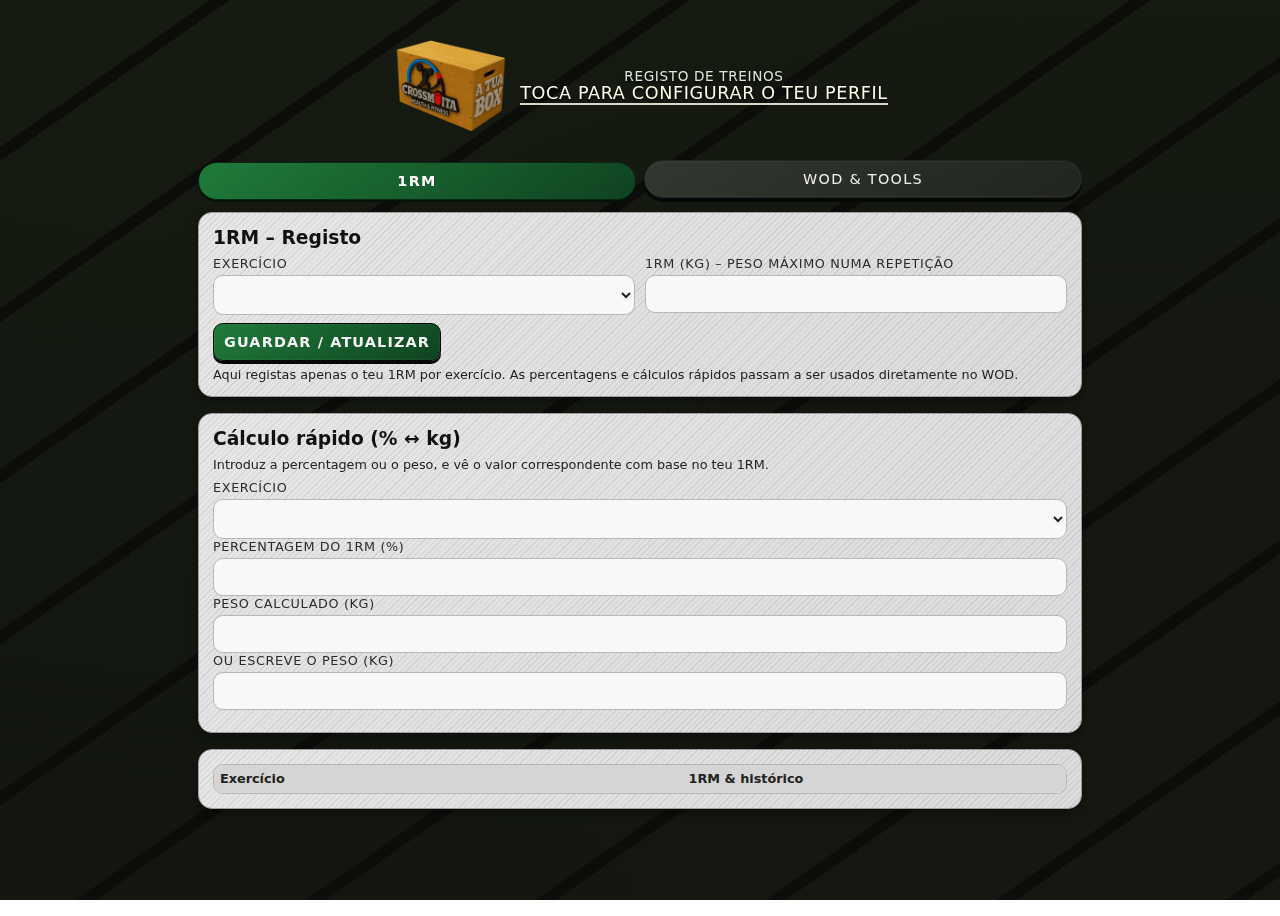
<file: index2.html>
<!DOCTYPE html>
<html lang="pt">
<head>
  <meta charset="UTF-8" />
  <meta name="viewport" content="width=device-width, initial-scale=1.0" />
  <title>CrossBox</title>

  <meta name="theme-color" content="#f2f2f2" />
  <link rel="manifest" href="manifest.json" />

  <link rel="apple-touch-icon" sizes="180x180" href="imagens/crossbox_logo.png" />
  <meta name="apple-mobile-web-app-capable" content="yes" />
  <meta name="apple-mobile-web-app-status-bar-style" content="default" />

  <!-- Fonte militar -->
  <link rel="preconnect" href="https://fonts.googleapis.com">
  <link rel="preconnect" href="https://fonts.gstatic.com" crossorigin>
  <link href="https://fonts.googleapis.com/css2?family=Stardos+Stencil:wght@400;700&display=swap" rel="stylesheet">

  <script src="https://cdn.jsdelivr.net/npm/chart.js"></script>

  <style>
    :root {
      font-family: system-ui, sans-serif;
      color-scheme: light;
    }

    body {
      background:
        /* RISCOS ESCUROS TIPO ARRANHÕES */
        repeating-linear-gradient(
          145deg,
          rgba(18, 22, 15, 0.95) 0px,
          rgba(18, 22, 15, 0.95) 120px,
          rgba(12, 13, 10, 1) 121px,
          rgba(12, 13, 10, 1) 132px
        ),
        /* MANCHAS OLIVA / LAMA */
        radial-gradient(circle at 12% 0%, rgba(116, 128, 76, 0.55) 0, transparent 55%),
        radial-gradient(circle at 85% 100%, rgba(140, 110, 60, 0.45) 0, transparent 60%),
        /* FUNDO PRINCIPAL VERDE TROPA ESCURO */
        linear-gradient(to bottom, #4f5b32 0%, #262f1c 40%, #141710 100%);

      color: #111;
      display: flex;
      justify-content: center;
      min-height: 100vh;
      background-attachment: fixed;
    }

    .app {
      width: 100%;
      max-width: 900px;
      padding: 8px;
      box-sizing: border-box;
    }

    /* HEADER SEM CAIXA PRETA */
    header {
      position: sticky;
      top: 0;
      z-index: 999;
      background: transparent;
      padding: 10px 4px 4px;
      margin-bottom: 8px;
    }

    .header-row {
      display: flex;
      align-items: center;
      justify-content: center;
      gap: 8px;
    }

    #appLogo {
      max-width: 120px;
      height: auto;
      margin: 0;
      display: block;
    }

/* BLOCO DO TÍTULO EM 2 LINHAS */
.subtitle-block {
  display: flex;
  flex-direction: column;
  justify-content: center;
  align-items: center;   /* CENTRA as duas linhas */
  text-align: center;    /* texto centrado */
  cursor: pointer;
  font-family: "Stardos Stencil", system-ui, sans-serif;
  text-transform: uppercase;
  letter-spacing: 0.04em;
  text-shadow: 0 2px 3px rgba(0, 0, 0, 0.7);
  transform-origin: center center;
  transition: transform 0.1s ease;
}

.subtitle-block:hover {
  transform: translateY(-1px);
}

.subtitle-line-1 {
  font-size: 0.85rem;
  color: #e0e5d8;
}

.subtitle-line-2 {
  font-size: 1.1rem;
  color: #fefce8;
  margin-top: -1px;
  border-bottom: 2px solid rgba(254, 252, 232, 0.85);
  padding-bottom: 0px;
  /* removido o align-self para não empurrar a 2.ª linha para a esquerda */
}


    .card {
      background: #e1e1e1;
      background-image:
        linear-gradient(135deg, rgba(255, 255, 255, 0.18), rgba(180, 180, 180, 0.12)),
        repeating-linear-gradient(
          135deg,
          rgba(0, 0, 0, 0.09) 0px,
          rgba(0, 0, 0, 0.09) 1px,
          transparent 1px,
          transparent 4px
        );
      border-radius: 14px;
      padding: 14px;
      margin-bottom: 16px;
      border: 1px solid #9d9d9d;
      box-shadow:
        0 4px 10px rgba(0, 0, 0, 0.35),
        inset 0 0 0 1px rgba(255, 255, 255, 0.06);
    }

    /* PERFIL SEM “CARTÃO” VISÍVEL */
    #perfil.card {
      background: transparent;
      border: none;
      box-shadow: none;
      padding: 0;
      margin-bottom: 6px;
    }

    #perfilForm {
      display: none;
      margin-bottom: 8px;
    }

    .form-row {
      display: flex;
      flex-wrap: wrap;
      gap: 10px;
      margin-bottom: 8px;
    }

    .field {
      flex: 1;
      min-width: 140px;
      display: flex;
      flex-direction: column;
      gap: 4px;
    }

    label {
      font-size: 0.8rem;
      color: #2b2b2b;
      text-transform: uppercase;
      letter-spacing: 0.05em;
    }

    input,
    select,
    textarea,
    button {
      padding: 10px;
      border-radius: 10px;
      background: #f8f8f8;
      color: #222;
      border: 1px solid #b7b7b7;
      font-size: 0.9rem;
      box-sizing: border-box;
      font-family: inherit;
    }

    input:focus,
    select:focus,
    textarea:focus {
      outline: none;
      border-color: #22c55e;
      box-shadow: 0 0 0 1px rgba(34, 197, 94, 0.25);
    }

    /* BOTÃO PRINCIPAL – ESTILO GUERRA SUJA */
    .btn-primary {
      background:
        linear-gradient(145deg, #1f7b3a, #0f4220);
      border: 1px solid #050806;
      color: #f4f4f4;
      font-weight: 700;
      cursor: pointer;
      text-transform: uppercase;
      letter-spacing: 0.08em;
      box-shadow:
        0 3px 0 #050806,
        inset 0 0 0 1px rgba(255, 255, 255, 0.04);
      position: relative;
      overflow: hidden;
    }

    .btn-primary::after {
      content: "";
      position: absolute;
      inset: 0;
      background-image:
        repeating-linear-gradient(
          135deg,
          rgba(255, 255, 255, 0.08) 0px,
          rgba(255, 255, 255, 0.08) 1px,
          transparent 1px,
          transparent 4px
        );
      mix-blend-mode: soft-light;
      opacity: 0.32;
      pointer-events: none;
    }

    .btn-primary:active {
      transform: translateY(1px);
      box-shadow:
        0 1px 0 #050806,
        inset 0 0 0 1px rgba(0, 0, 0, 0.3);
    }

    /* BOTÕES SECUNDÁRIOS – RISCADOS / BATTLE WORN */
    .btn-secondary {
      padding: 8px 10px;
      border-radius: 999px;
      border: 1px solid #303030;
      background:
        linear-gradient(145deg, #3b3f3a, #202320);
      color: #f2f2f2;
      font-size: 0.8rem;
      cursor: pointer;
      white-space: nowrap;
      text-transform: uppercase;
      letter-spacing: 0.07em;
      box-shadow:
        0 3px 0 #050807,
        inset 0 0 0 1px rgba(255, 255, 255, 0.03);
      position: relative;
      overflow: hidden;
    }

    .btn-secondary::before {
      content: "";
      position: absolute;
      inset: 0;
      background-image:
        repeating-linear-gradient(
          135deg,
          rgba(255, 255, 255, 0.07) 0px,
          rgba(255, 255, 255, 0.07) 1px,
          transparent 1px,
          transparent 5px
        );
      mix-blend-mode: soft-light;
      opacity: 0.28;
      pointer-events: none;
    }

    .btn-secondary:active {
      transform: translateY(1px);
      box-shadow: 0 1px 0 #050807;
    }

    /* BOTÃO APAGAR – MANTIDO MAS MAIS “BRUTO” */
    .btn-delete {
      padding: 2px 4px;
      border-radius: 999px;
      border: 1px solid #3b0505;
      background:
        linear-gradient(145deg, #b93333, #7a1515);
      color: #ffffff;
      font-size: 0.75rem;
      cursor: pointer;
      box-shadow: 0 2px 0 #2a0202;
    }

    .btn-delete:hover {
      background: linear-gradient(145deg, #ef4444, #b91c1c);
    }

    .helper-text {
      margin-top: 4px;
      font-size: 0.8rem;
      color: #222;
    }
    /* Resumo rápido do WOD (chips) */
.stats-row {
  display: flex;
  flex-wrap: wrap;
  gap: 6px;
  margin: 6px 0 4px;
}

.stat-chip {
  flex: 1 1 calc(50% - 6px);
  min-width: 140px;
  padding: 6px 8px;
  border-radius: 999px;
  background: #d7d7d7;
  border: 1px solid #b5b5b5;
  font-size: 0.75rem;
  display: flex;
  justify-content: space-between;
  align-items: center;
  box-sizing: border-box;
}

.stat-chip span:first-child {
  font-weight: 600;
  text-transform: uppercase;
  letter-spacing: 0.04em;
}

.stat-chip span:last-child {
  font-weight: 500;
}

    .tabs {
      display: flex;
      gap: 8px;
      margin: 10px 0 14px 0;
    }

    .tab-btn {
      flex: 1;
      padding: 10px 0;
      border-radius: 999px;
      border: 1px solid #202320;
      background:
        linear-gradient(145deg, #32372f, #21241f);
      color: #f1f1f1;
      cursor: pointer;
      font-size: 0.9rem;
      box-shadow:
        0 4px 0 #050806,
        inset 0 0 0 1px rgba(255, 255, 255, 0.04);
      transition:
        transform 0.1s ease,
        box-shadow 0.1s ease,
        background 0.1s ease,
        border-color 0.1s ease,
        color 0.1s ease;
      text-transform: uppercase;
      letter-spacing: 0.09em;
      position: relative;
      overflow: hidden;
    }

    .tab-btn::before {
      content: "";
      position: absolute;
      inset: 0;
      background-image:
        repeating-linear-gradient(
          135deg,
          rgba(255, 255, 255, 0.08) 0px,
          rgba(255, 255, 255, 0.08) 1px,
          transparent 1px,
          transparent 4px
        );
      mix-blend-mode: soft-light;
      opacity: 0.3;
      pointer-events: none;
    }

    .tab-btn:hover {
      transform: translateY(-1px);
      box-shadow: 0 5px 0 #040605;
    }

    .tab-btn.active {
      background:
        linear-gradient(145deg, #1f7b3a, #0f4220);
      border-color: #0b2614;
      color: #ffffff;
      font-weight: 700;
      transform: translateY(2px);
      box-shadow: 0 2px 0 #041207;
    }

    .section { display: none; }
    .section.active { display: block; }

    .options-grid {
      display: grid;
      grid-template-columns: repeat(auto-fit, minmax(140px, 1fr));
      gap: 10px;
    }

    .opt-btn {
      width: 100%;
      text-align: left;
      display: flex;
      align-items: center;
      gap: 8px;
      font-size: 0.9rem;
    }

    .opt-emoji {
      font-size: 1.4rem;
    }

    .option-section {
      display: none;
    }

    .option-section.active {
      display: block;
    }

    table {
      width: 100%;
      border-collapse: collapse;
      font-size: 0.8rem;
      color: #111;
    }

    th,
    td {
      padding: 6px;
      text-align: center;
      border-bottom: 1px solid #d9d9d9;
      white-space: nowrap;
    }

    th {
      background: #d5d5d5;
      color: #222;
      position: sticky;
      top: 0;
      z-index: 1;
    }

    .scroll {
      max-height: 260px;
      overflow: auto;
      border-radius: 10px;
      border: 1px solid #b5b5b5;
      background: #f0f0f0;
    }

    #backupInfo {
      margin-top: 6px;
      font-size: 0.75rem;
      color: #222;
    }

    /* REMOVER RISCOS APENAS NO CARD "REGISTO E HISTÓRICO" */
    #opt-wod .card:nth-of-type(2) {
      background-image: none !important;
      background-color: #e1e1e1 !important;
    }
    /* ============================
   MELHORIA DO ECRÃ DO GUIA DE EXERCÍCIOS
   (só mexe no aspecto dentro do #opt-guia)
   ============================ */

/* Aumentar a altura útil do guia – usa quase o ecrã todo */
#opt-guia .scroll {
  max-height: calc(100vh - 220px);  /* se ainda parecer pequeno, podemos ajustar este valor */
}

/* Texto mais legível na tabela do guia */
#opt-guia table {
  font-size: 0.85rem;
}

#opt-guia th,
#opt-guia td {
  text-align: left;      /* deixa de estar tudo centrado */
  white-space: normal;   /* permite que o texto parta linha */
  vertical-align: top;
}
 /* ============================
   FERRAMENTA RÁPIDA 1RM – VISUAL PRO
   ============================ */

.quick-1rm-card {
  background: #dadada;
  padding-top: 10px;
}

.quick-1rm-header {
  display: flex;
  align-items: center;
  justify-content: space-between;
  gap: 8px;
  margin-bottom: 4px;
}

.quick-1rm-header h3 {
  margin: 0;
  font-size: 0.95rem;
}

.quick-1rm-tag {
  font-size: 0.7rem;
  text-transform: uppercase;
  letter-spacing: 0.08em;
  padding: 4px 8px;
  border-radius: 999px;
  border: 1px solid #166534;
  background: linear-gradient(145deg, #16a34a, #166534);
  color: #f9fafb;
  white-space: nowrap;
}

.quick-1rm-text {
  margin-top: 2px;
  margin-bottom: 8px;
  font-size: 0.8rem;
}

.quick-1rm-grid {
  display: flex;
  flex-wrap: wrap;
  gap: 10px;
}

.quick-1rm-col {
  flex: 1 1 220px;
}

/* Peso sugerido em destaque */
.quick-1rm-output {
  font-size: 1.4rem;
  font-weight: 700;
  text-align: center;
  background: #fefce8;
  border: 1px solid #a3a3a3;
}

/* Texto da percentagem inversa mais discreto */
#quickPercResult {
  font-size: 0.8rem;
  margin-top: 4px;
}

/* Alinhamento à esquerda total na tabela 1RM */
#sec-1rm .card:nth-of-type(3) th,
#sec-1rm .card:nth-of-type(3) td {
  text-align: left !important;
}

/* Botão 🗑 centrado na sua coluna */
#sec-1rm .card:nth-of-type(3) td:last-child {
  text-align: center !important;
  width: 40px;
}

/* Botão 🗑 continua centrado na própria célula */
#sec-1rm .card:nth-of-type(2) td:last-child {
  text-align: center !important;
}
/* Campos do WOD ligeiramente mais compactos */
#opt-wod .field input,
#opt-wod .field select {
  padding: 8px;
  font-size: 0.85rem;
}

/* Label mais juntinho ao campo no WOD */
#opt-wod label {
  margin-bottom: 0;
}

/* Linha das 3 colunas (Rondas / Reps / Peso) bem apertada */
#opt-wod .form-row {
  margin-bottom: 6px;
}

</style>
</head>
<body>
<div class="app">

  <header>
    <div class="header-row">
      <img id="appLogo" src="imagens/crossbox_logo.png" alt="CrossBox logo">
      <div class="subtitle-block" id="appSubtitle">
        <span class="subtitle-line-1" id="appSubtitleLine1">Registo de treinos</span>
        <span class="subtitle-line-2" id="appSubtitleLine2">Toca para configurar o teu perfil</span>
      </div>
    </div>
  </header>

  <!-- PERFIL -->
  <section class="card" id="perfil">
    <div id="perfilForm">
      <div class="form-row">
        <div class="field">
          <label>Nome</label>
          <input id="nome" type="text" />
        </div>
        <div class="field">
          <label>Nível</label>
          <select id="nivel">
            <option value="">Selecionar</option>
            <option value="iniciante">Iniciante</option>
            <option value="intermedio">Intermédio</option>
            <option value="avancado">Avançado</option>
          </select>
        </div>
      </div>

      <div class="form-row">
        <div class="field">
          <label>Sexo</label>
          <select id="sexo">
            <option value="">Selecionar</option>
            <option value="homem">Homem</option>
            <option value="mulher">Mulher</option>
          </select>
        </div>
        <div class="field">
          <label>Idade</label>
          <input id="idade" type="number" min="10" max="100" />
        </div>
      </div>

      <div class="form-row">
        <div class="field">
          <label>Altura (cm)</label>
          <input id="altura" type="number" min="100" max="230" />
        </div>
        <div class="field">
          <label>Peso (kg)</label>
          <input id="peso" type="number" step="0.1" min="30" max="250" />
        </div>
      </div>
            <div class="form-row">
        <div class="field">
          <label>Objetivo principal</label>
          <select id="objetivo">
            <option value="">Sem objetivo específico</option>
            <option value="ganhar_forca">Ganhar força</option>
            <option value="ganhar_peso">Ganhar massa / peso</option>
            <option value="perder_peso">Perder gordura / peso</option>
            <option value="condicionamento">Melhorar condicionamento / metcon</option>
          </select>
        </div>
      </div>

      <button class="btn-primary" id="saveProfile">Guardar perfil</button>
    </div>
  </section>

  <!-- TABS PRINCIPAIS -->
  <div class="tabs">
    <button class="tab-btn active" data-target="sec-1rm">1RM</button>
    <button class="tab-btn" data-target="sec-opcoes">WOD & Tools</button>
  </div>

  <!-- SECÇÃO 1: 1RM -->
<section id="sec-1rm" class="section active">

  <!-- CARD 1: REGISTO / ATUALIZAÇÃO DO 1RM -->
  <div class="card">
    <h3 style="margin-top:0; margin-bottom:8px;">1RM – Registo</h3>

    <div class="form-row">
      <div class="field">
        <label>Exercício</label>
        <select id="exercise"></select>
      </div>

      <div class="field">
        <label>1RM (kg) – peso máximo numa repetição</label>
        <input id="oneRm" type="number" step="0.5" />
      </div>
    </div>

    <button class="btn-primary" id="addBtn">Guardar / Atualizar</button>

    <div class="helper-text" style="margin-top:6px;">
      Aqui registas apenas o teu 1RM por exercício. As percentagens e cálculos rápidos passam a ser usados diretamente no WOD.
    </div>
  </div>
        <!-- FERRAMENTA RÁPIDA 1RM (estilo GUIA, tudo vertical e estável) -->
  <div class="card">
    <h3 style="margin-top:0; margin-bottom:8px;">Cálculo rápido (% ↔ kg)</h3>

    <div class="helper-text" style="margin-bottom:8px;">
      Introduz a percentagem ou o peso, e vê o valor correspondente com base no teu 1RM.
    </div>

    <div class="field">
      <label>Exercício</label>
      <select id="quickExercise"></select>
    </div>

    <div class="field">
      <label>Percentagem do 1RM (%)</label>
      <input id="quickPercent" type="number" min="10" max="130" step="1" />
    </div>

    <div class="field">
      <label>Peso calculado (kg)</label>
      <input id="quickPeso" type="text" readonly />
    </div>

    <div class="field">
      <label>Ou escreve o peso (kg)</label>
      <input id="quickPesoInput" type="number" step="0.5" min="0" />
      <div class="helper-text" id="quickPercResult"></div>
    </div>

  </div>

  <!-- CARD 2: TABELA COMPLETA DO 1RM -->
  <div class="card">
    <div class="scroll">
      <table>
        <thead>
  <tr>
    <th style="width:55%; text-align:left;">Exercício</th>
    <th style="width:40%; text-align:left;">1RM &amp; histórico</th>
    <th style="width:5%;"></th>
  </tr>
</thead>
        <tbody id="tableBody"></tbody>
      </table>
    </div>
  </div>

</section>

  <!-- SECÇÃO 2: OPÇÕES -->
  <section id="sec-opcoes" class="section">

    <div class="card">
      <div class="options-grid">
        <button class="btn-secondary opt-btn" data-target="opt-wod">
          <span class="opt-emoji">🟩</span>
          <span>WOD</span>
        </button>

        <button class="btn-secondary opt-btn" data-target="opt-calc">
          <span class="opt-emoji">🧮</span>
          <span>Objetivo</span>
        </button>

        <button class="btn-secondary opt-btn" data-target="opt-graficos">
          <span class="opt-emoji">📈</span>
          <span>Gráfico</span>
        </button>

        <button class="btn-secondary opt-btn" data-target="opt-performance">
          <span class="opt-emoji">🏅</span>
          <span>Desempenho</span>
        </button>

        <button class="btn-secondary opt-btn" data-target="opt-guia">
          <span class="opt-emoji">📚</span>
          <span>Exercícios</span>
        </button>

        <button class="btn-secondary opt-btn" data-target="opt-backup">
          <span class="opt-emoji">💾</span>
          <span>Backup</span>
        </button>

        <!-- BOTÃO RESERVAS DENTRO DO WOD & TOOLS -->
        <button class="btn-secondary opt-btn" data-target="sec-reservas">
          <span class="opt-emoji">📆</span>
          <span>Reservas</span>
        </button>
      </div>

      <div class="helper-text" style="margin-top:8px;">
      </div>
    </div>

    <!-- WOD -->
    <section id="opt-wod" class="option-section">
  <div class="card">
    <h3 style="margin-top:0; margin-bottom:8px;">🟩 WOD</h3>

    <!-- Linha 1: Data + Exercício (igual) -->
    <div class="form-row">
      <div class="field">
        <label>Data</label>
        <input id="treinoData" type="date">
      </div>
      <div class="field">
        <label>Exercício</label>
        <input id="treinoExercicioSearch" type="text" placeholder="Procurar exercício..." />
        <select id="treinoExercicio"></select>
      </div>
    </div>

    <!-- Linha 2: Rondas / Reps / Peso (tudo junto para encolher) -->
    <div class="form-row">
      <div class="field">
        <label>Rondas / Séries</label>
        <input id="treinoRondas" type="number" min="1" />
      </div>
      <div class="field">
        <label>Repetições por série</label>
        <input id="treinoReps" type="number" min="1" />
      </div>
      <div class="field">
        <label>Peso (kg)</label>
        <input id="treinoPeso" type="number" step="0.5" min="0" />
      </div>
    </div>

    <!-- Linha 3: %1RM + Tempo (lado a lado) -->
    <div class="form-row">
      <div class="field">
        <label>Percentagem do 1RM (%) (opcional)</label>
        <input id="treinoPercent" type="number" min="10" max="130" step="1" />
        <div class="helper-text" id="treinoPercentInfo" style="margin-top:2px;">
          <!-- texto preenchido pelo JS -->
        </div>
      </div>
      <div class="field">
        <label>Tempo (opcional)</label>
        <input id="treinoTempo" type="text" placeholder="Ex.: 12:35, 20', AMRAP 10'..." />
      </div>
    </div>

    <!-- Linha 4: Distância sozinha (normalmente menos usada) -->
    <div class="form-row">
      <div class="field">
        <label>Distância (km – Metcon, opcional)</label>
        <input id="treinoDist" type="number" step="0.01" min="0" />
      </div>
    </div>

    <button class="btn-primary" id="treinoAdd">Adicionar ao WOD</button>
    <div class="helper-text">
      A carga de cada exercício (kg) é calculada como: peso × repetições × rondas.
      A distância em metcon é somada à parte, em km.
    </div>
  </div>

  <!-- CARD 2: Registo & histórico (igual, só copiado o teu código atual) -->
  <div class="card">
    <h3 style="margin-top:0; margin-bottom:8px;">Registo e histórico</h3>

    <!-- Resumo rápido do dia -->
    <div class="helper-text" id="treinoResumo" style="margin-bottom:4px;"></div>
    <div class="helper-text" id="treinoSugestao" style="margin-top:0; font-weight:500;"></div>
    <div class="helper-text" id="weeklyHistory" style="margin-top:4px;"></div>

    <!-- Chips de resumo -->
    <div id="treinoStats" class="stats-row" style="display:none;">
      <div class="stat-chip">
        <span>Carga total</span>
        <span id="statCarga">0 kg</span>
      </div>
      <div class="stat-chip">
        <span>Exercícios</span>
        <span id="statExercicios">0</span>
      </div>
      <div class="stat-chip">
        <span>Melhor tempo</span>
        <span id="statTempo">–</span>
      </div>
      <div class="stat-chip">
        <span>Volume</span>
        <span id="statVolume">0 reps</span>
      </div>
    </div>

    <!-- WOD do dia -->
    <h4 style="margin-top:10px; margin-bottom:4px;">WOD do dia</h4>
    <div class="scroll" id="treinoScroll">
      <table>
        <thead>
          <tr>
            <th>Data</th>
            <th>Exercício</th>
            <th>Tipo</th>
            <th>Rondas</th>
            <th>Reps</th>
            <th>Peso</th>
            <th>% 1RM</th>
            <th>Tempo</th>
            <th>Distância (km)</th>
            <th>Carga (kg)</th>
            <th></th>
          </tr>
        </thead>
        <tbody id="treinoBody"></tbody>
      </table>
    </div>

    <!-- Botões histórico / exportação -->
    <div style="display:flex; flex-wrap:wrap; gap:6px; margin-top:8px;">
      <button class="btn-secondary" id="toggleDailyHistory">
        Histórico diário completo
      </button>

      <button class="btn-secondary" id="printHistoryBtn">
        Exportar histórico (PDF)
      </button>
    </div>

    <!-- Histórico diário completo -->
    <div id="dailyHistorySection" style="display:none; margin-top:8px;">
      <h4 style="margin-top:0; margin-bottom:4px;">Histórico detalhado (todos os dias)</h4>
      <div class="scroll" id="dailyHistoryScroll">
        <table>
          <thead>
            <tr>
              <th>Data</th>
              <th>Exercício</th>
              <th>Tipo</th>
              <th>Rondas</th>
              <th>Reps</th>
              <th>Peso</th>
              <th>% 1RM</th>
              <th>Tempo</th>
              <th>Distância (km)</th>
              <th>Carga (kg)</th>
              <th></th>
            </tr>
          </thead>
          <tbody id="dailyHistoryBody"></tbody>
        </table>
      </div>
    </div>
  </div>
</section>

    <!-- OBJETIVO -->
    <section id="opt-calc" class="option-section">
      <div class="card">
        <h3 style="margin-top:0; margin-bottom:8px;">🧮 Objetivo</h3>

        <div class="form-row">
          <div class="field">
            <label>Exercício</label>
            <select id="calcExercicio"></select>
          </div>
          <div class="field">
            <label>N.º de repetições planeadas</label>
            <input id="calcReps" type="number" min="1" />
          </div>
        </div>

        <div class="form-row">
          <div class="field">
            <label>Objetivo</label>
            <select id="calcObjetivo">
              <option value="">Automático</option>
              <option value="forca">Força</option>
              <option value="hipertrofia">Hipertrofia</option>
              <option value="tecnica">Técnica / Volume leve</option>
            </select>
          </div>
        </div>

        <div class="form-row">
          <div class="field">
            <label>Peso objetivo (kg – opcional)</label>
            <input id="calcTargetKg" type="number" step="0.5" min="0" />
          </div>
          <div class="field">
            <label>Prazo (semanas – opcional)</label>
            <input id="calcWeeks" type="number" min="1" />
          </div>
        </div>

        <button class="btn-primary" id="calcBtn">Calcular</button>
        <div class="helper-text" id="calcResultado" style="margin-top:6px;">
          Escolhe um exercício, indica o nº de repetições e, se quiseres, o objetivo (força / hipertrofia / técnica).
        </div>
      </div>
    </section>

    <!-- GRÁFICOS -->
    <section id="opt-graficos" class="option-section">
      <div class="card">
        <h3 style="margin-top:0; margin-bottom:8px;">📈 Gráfico de evolução do 1RM</h3>
        <div class="field">
          <label>Exercício</label>
          <select id="graphExercise"></select>
        </div>
        <div style="margin-top:8px;">
          <canvas id="rmChart" style="width:100%; max-height:260px;"></canvas>
        </div>
      </div>
    </section>

    <!-- PERFORMANCE -->
    <section id="opt-performance" class="option-section">
      <div class="card">
        <h3 style="margin-top:0; margin-bottom:8px;">🏅 Performance física</h3>
        <p class="helper-text">
          Resumo automático com base nos teus registos de WOD, 1RM e metcons (carga em kg e distância em km).
        </p>

        <h4 style="margin-top:10px; margin-bottom:4px;">WOD – dias com mais carga</h4>
        <div class="scroll">
          <table>
            <thead>
              <tr>
                <th>Data</th>
                <th>Carga total (kg)</th>
                <th>Distância total (km)</th>
                <th>N.º exercícios</th>
                <th>Melhor tempo metcon</th>
              </tr>
            </thead>
            <tbody id="perfWodBody"></tbody>
          </table>
        </div>

        <h4 style="margin-top:12px; margin-bottom:4px;">Top 1RM</h4>
        <div class="scroll">
          <table>
            <thead>
              <tr>
                <th>Exercício</th>
                <th>1RM</th>
                <th>Rel. peso corporal</th>
              </tr>
            </thead>
            <tbody id="perf1rmBody"></tbody>
          </table>
        </div>

        <h4 style="margin-top:12px; margin-bottom:4px;">Metcon – melhores tempos</h4>
        <div class="scroll">
          <table>
            <thead>
              <tr>
                <th>Exercício</th>
                <th>Melhor tempo</th>
                <th>Data</th>
                <th>Carga / distância</th>
              </tr>
            </thead>
            <tbody id="perfMetconBody"></tbody>
          </table>
        </div>
      </div>
    </section>

    <!-- GUIA EXERCÍCIOS -->
    <section id="opt-guia" class="option-section">
      <div class="card">
        <h3 style="margin-top:0; margin-bottom:8px;">📚 Guia de exercícios</h3>
        <input id="guiaSearch" type="text" placeholder="Procurar por nome (EN/PT) ou descrição..." />
        <div class="scroll" style="margin-top:8px;">
          <table>
            <thead>
              <tr>
                <th>Exercício</th>
                <th>Descrição</th>
              </tr>
            </thead>
            <tbody id="guiaBody"></tbody>
          </table>
        </div>
      </div>
    </section>

    <!-- BACKUP -->
    <section id="opt-backup" class="option-section">
      <div class="card">
        <h3 style="margin-top:0; margin-bottom:8px;">💾 Backup de dados</h3>
        <p class="helper-text">
          Exporta um ficheiro com o teu perfil, 1RM, histórico de WOD e restante informação.
          Podes guardar em Google Drive, iCloud, Ficheiros, etc. Para restaurar noutro telemóvel, basta importar o ficheiro.
        </p>
        <div class="form-row">
          <button class="btn-primary" id="exportBackupBtn">Exportar backup</button>
          <button class="btn-secondary" id="importBackupBtn">Importar backup</button>
          <input type="file" id="backupFileInput" accept="application/json" style="display:none;" />
        </div>
        <div id="backupInfo"></div>
      </div>
    </section>

    <!-- RESERVAS & PRESENÇAS (AGORA DENTRO DO WOD & TOOLS) -->
    <section id="sec-reservas" class="option-section">
      <div class="card">
        <h3 style="margin-top:0; margin-bottom:8px;">📆 Reservas & Presenças</h3>

        <div class="form-row">
          <div class="field">
            <label>Data da aula</label>
            <input id="reservaData" type="date" />
          </div>
          <div class="field">
            <label>Hora</label>
            <input id="reservaHora" type="time" />
          </div>
        </div>

        <div class="form-row">
          <div class="field">
            <label>Tipo de aula</label>
            <select id="reservaTipo">
              <option value="">Selecionar</option>
              <option value="WOD">WOD</option>
              <option value="Open Box">Open Box</option>
              <option value="Halterofilismo">Halterofilismo</option>
              <option value="Mobilidade">Mobilidade</option>
              <option value="Competição">Competição</option>
            </select>
          </div>

          <div class="field">
            <label>Nota (opcional)</label>
            <input id="reservaNota" type="text" placeholder="Ex.: parceiro, foco, objetivo do dia..." />
          </div>
        </div>

        <button class="btn-primary" id="reservaAddBtn">Guardar reserva</button>

        <div class="helper-text" style="margin-top:6px;">
          Estas reservas e presenças são pessoais e ficam apenas guardadas neste dispositivo.
        </div>

        <div class="scroll" style="margin-top:10px;">
          <table>
            <thead>
              <tr>
                <th>Data</th>
                <th>Hora</th>
                <th>Aula</th>
                <th>Nota</th>
                <th>Presença</th>
                <th></th>
              </tr>
            </thead>
            <tbody id="reservasBody"></tbody>
          </table>
        </div>

        <div class="helper-text" id="reservasResumo" style="margin-top:6px;"></div>
      </div>
    </section>

  </section>

</div>

<script>
/* ===== CHAVES DE ARMAZENAMENTO ===== */
const STORAGE_PROFILE = "crossfit_profile";
const STORAGE_RM = "crossfit_1rm";
const STORAGE_RM_HISTORY = "crossfit_1rm_history";
const STORAGE_TREINO = "crossfit_treinos";
const STORAGE_BACKUP_META = "crossfit_backup_meta";

/* NOVOS ARMAZENAMENTOS */
const STORAGE_RESERVAS = "crossfit_reservas";
const STORAGE_PRESENCAS = "crossfit_presencas";
const STORAGE_RANKINGS = "crossfit_rankings";

/* ===== PERFIL ===== */
let profile = JSON.parse(localStorage.getItem(STORAGE_PROFILE) || "{}");

const nomeEl = document.getElementById("nome");
const nivelEl = document.getElementById("nivel");
const sexoEl = document.getElementById("sexo");
const idadeEl = document.getElementById("idade");
const alturaEl = document.getElementById("altura");
const pesoEl = document.getElementById("peso");
const objetivoEl = document.getElementById("objetivo");
const perfilForm = document.getElementById("perfilForm");
const subtitleEl = document.getElementById("appSubtitle");
const subtitleLine1El = document.getElementById("appSubtitleLine1");
const subtitleLine2El = document.getElementById("appSubtitleLine2");

function updateProfileInfo() {
  if (perfilForm) perfilForm.style.display = "none";
}

function updateSubtitle() {
  if (!subtitleLine1El || !subtitleLine2El) return;

  if (profile && profile.nome && profile.nome.trim() !== "") {
    // primeira linha SEM "de"
    subtitleLine1El.textContent = "Registo de treinos";
    subtitleLine2El.textContent = profile.nome.trim();
  } else {
    subtitleLine1El.textContent = "Registo de treinos";
    subtitleLine2El.textContent = "Toca para configurar o teu perfil";
  }
}

function loadProfile() {
  if (!sexoEl) return;
  if (profile.nome && nomeEl) nomeEl.value = profile.nome;
  if (profile.nivel && nivelEl) nivelEl.value = profile.nivel;
  if (profile.sexo) sexoEl.value = profile.sexo;
  if (profile.idade) idadeEl.value = profile.idade;
  if (profile.altura) alturaEl.value = profile.altura;
  if (profile.peso) pesoEl.value = profile.peso;
  if (profile.objetivo && objetivoEl) objetivoEl.value = profile.objetivo;
  updateProfileInfo();
  updateSubtitle();
}

const saveProfileBtn = document.getElementById("saveProfile");
if (saveProfileBtn) {
  saveProfileBtn.addEventListener("click", () => {
    profile = {
      nome: nomeEl && nomeEl.value ? nomeEl.value.trim() : "",
      nivel: nivelEl ? (nivelEl.value || "") : "",
      sexo: sexoEl.value || "",
      idade: idadeEl.value ? parseInt(idadeEl.value, 10) : "",
      altura: alturaEl.value ? parseInt(alturaEl.value, 10) : "",
      peso: pesoEl.value ? parseFloat(pesoEl.value) : ""
    };
    localStorage.setItem(STORAGE_PROFILE, JSON.stringify(profile));
    updateProfileInfo();
    updateSubtitle();
    registerBackupMeta("Perfil atualizado");
    alert("Perfil atualizado.");
    renderPerformance();
  });
}

/* clicar no título abre/fecha o formulário de perfil */
if (subtitleEl && perfilForm) {
  subtitleEl.addEventListener("click", () => {
    const visible = perfilForm.style.display === "block";
    perfilForm.style.display = visible ? "none" : "block";
  });
}

/* ===== EXERCÍCIOS ===== */
const MOVES = [
  /* BARRA – FORÇA BASE E HALTEROFILISMO */
  "Chest Press",
  "Back Squat",
  "Front Squat",
  "Overhead Squat",
  "Sots Press",
  "Deadlift",
  "Sumo Deadlift",
  "Romanian Deadlift (RDL)",
  "Snatch Deadlift",

  "Power Clean",
  "Hang Clean",
  "Squat Clean",
  "Clean & Jerk",

  "Power Snatch",
  "Hang Power Snatch",
  "Squat Snatch",

  "Strict Press",
  "Push Press",
  "Push Jerk",
  "Split Jerk",
  "Thruster",

  "Barbell Row",
  "Bent Over Row",
  "Good Morning",
  "Lunges com barra",
  "Hip Thrust com barra",

  /* HALTERES / DUMBBELL */
  "Dumbbell Press",
  "Dumbbell Bench Press",
  "Dumbbell Snatch",
  "Dumbbell Clean",
  "Dumbbell Clean & Jerk",
  "Dumbbell Thruster",
  "Dumbbell Row",
  "Dumbbell Lunges",

  /* KETTLEBELL / OUTROS CARREGAMENTOS */
  "Kettlebell Swing",
  "Kettlebell Clean",
  "Kettlebell Snatch",
  "Goblet Squat",
  "Kettlebell Lunges",

  /* ACESSÓRIOS PESADOS / STRONGMAN – 1RM EM CARGA TRANSPORTADA */
  "Hip Thrust",
  "Glute Bridge",
  "Reverse Hyperextension",
  "Shrug",
  "Farmer Carry",
  "Sandbag Carry",
  "Yoke Carry",
  "Bear Complex"
];

const MOVES_PT = {};

/* GUIA – LISTA TIPO JSON (inclui todos os exercícios disponíveis na app) */
const EXER_INFO = [
  /* BARRA / HALTERES – FORÇA BASE */
  { en: "Chest Press", pt: "Supino com barra", descricao: "Empurrar a barra para longe do peito, deitado no banco, controlando a descida e a subida." },
  { en: "Back Squat", pt: "Agachamento com barra nas costas", descricao: "Agachamento com a barra apoiada nas costas, descendo até pelo menos à paralela com o tronco firme." },
  { en: "Front Squat", pt: "Agachamento frontal", descricao: "Agachamento com a barra apoiada na parte da frente dos ombros, exigindo tronco mais vertical e core forte." },
  { en: "Overhead Squat", pt: "Agachamento acima da cabeça", descricao: "Agachamento com a barra acima da cabeça, braços estendidos e muita estabilidade de ombros e core." },
  { en: "Sots Press", pt: "Sots press", descricao: "A partir da posição de agachamento frontal, com a barra em rack, realizar um press acima da cabeça mantendo-se em baixo, exigindo muita estabilidade de ombros e core." },
  { en: "Deadlift", pt: "Peso morto", descricao: "Levar a barra do chão até à anca com costas neutras, empurrando o chão com as pernas e contraindo glúteos no topo." },
  { en: "Sumo Deadlift", pt: "Peso morto sumo", descricao: "Variação com pés mais afastados e mãos a agarrar a barra entre as pernas, reduzindo a amplitude da anca." },
  { en: "Romanian Deadlift (RDL)", pt: "Peso morto romeno", descricao: "Peso morto com menos flexão de joelhos, focado em posteriores da coxa e glúteos, mantendo a barra perto do corpo." },

  { en: "Power Clean", pt: "Power clean", descricao: "Levar a barra do chão até aos ombros de forma explosiva, recebendo-a acima da paralela." },
  { en: "Squat Clean", pt: "Squat clean", descricao: "Clean com receção em agachamento completo antes de regressar à posição de pé." },
  { en: "Clean & Jerk", pt: "Clean & jerk", descricao: "Levar a barra do chão aos ombros (clean) e dos ombros até acima da cabeça (jerk) em dois movimentos distintos." },

  { en: "Power Snatch", pt: "Power snatch", descricao: "Arranco com receção acima da paralela, num único movimento do chão até overhead." },
  { en: "Squat Snatch", pt: "Squat snatch", descricao: "Arranco com receção em agachamento profundo, seguido de extensão até ficar totalmente de pé." },
  { en: "Snatch Deadlift", pt: "Peso morto snatch", descricao: "Peso morto com pega larga, replicando a primeira fase do arranco e mantendo a barra encostada ao corpo." },
  { en: "Hang Power Snatch", pt: "Arranco power do hang", descricao: "Arranco iniciado a partir do hang, acima dos joelhos, recebendo a barra acima da paralela." },
  { en: "Hang Clean", pt: "Clean do hang", descricao: "Clean iniciado com a barra acima dos joelhos, recebendo no rack frontal com extensão explosiva da anca." },

  { en: "Strict Press", pt: "Press militar estrito", descricao: "Press de ombros sem ajuda das pernas, usando apenas a força de ombros e braços." },
  { en: "Push Press", pt: "Push press", descricao: "Press de ombros com pequeno impulso das pernas, terminando com a barra acima da cabeça." },
  { en: "Push Jerk", pt: "Push jerk", descricao: "Impulso de pernas e encaixe da barra acima da cabeça, recebendo em semi-agachamento antes de estender." },
  { en: "Split Jerk", pt: "Split jerk", descricao: "Jerk em passada, recebendo a barra overhead com uma perna à frente e outra atrás para maior estabilidade." },

  { en: "Thruster", pt: "Thruster", descricao: "Agachamento frontal seguido diretamente de press acima da cabeça num único movimento fluido." },
  { en: "Barbell Row", pt: "Remada com barra", descricao: "Com o tronco inclinado à frente, puxar a barra em direção ao abdómen mantendo as costas neutras." },
  { en: "Bent Over Row", pt: "Remada inclinada", descricao: "Remada com maior inclinação do tronco, focando dorsais e parte média das costas." },
  { en: "Good Morning", pt: "Good morning", descricao: "Com a barra nas costas, inclinar o tronco à frente com ligeira flexão de joelhos e voltar à posição inicial." },
  { en: "Lunges com barra", pt: "Passadas com barra", descricao: "Passadas à frente ou atrás com a barra apoiada nos ombros, mantendo o tronco direito." },
  { en: "Hip Thrust com barra", pt: "Hip thrust com barra", descricao: "Elevar a anca com as costas apoiadas num banco e a barra sobre a bacia, focando glúteos." },

  /* HALTERES E KETTLEBELLS */
  { en: "Dumbbell Press", pt: "Press com halteres", descricao: "Press de ombros com halteres, de pé ou sentado, subindo os halteres acima da cabeça." },
  { en: "Dumbbell Bench Press", pt: "Supino com halteres", descricao: "Deitado no banco, empurrar dois halteres para cima a partir do peito, controlando a descida." },
  { en: "Dumbbell Snatch", pt: "Snatch com halteres", descricao: "Levar o haltere do chão até acima da cabeça num movimento explosivo e contínuo." },
  { en: "Dumbbell Clean", pt: "Clean com halteres", descricao: "Levar o haltere do chão ou das pernas até ao ombro, com extensão de anca." },
  { en: "Dumbbell Clean & Jerk", pt: "Clean & jerk com halteres", descricao: "Clean com haltere até ao ombro seguido de impulso até overhead." },
  { en: "Dumbbell Thruster", pt: "Thruster com halteres", descricao: "Agachamento seguido de press com halteres acima da cabeça num só movimento." },
  { en: "Dumbbell Row", pt: "Remada com halteres", descricao: "Remada unilateral ou bilateral puxando o haltere em direção ao tronco." },
  { en: "Dumbbell Lunges", pt: "Passadas com halteres", descricao: "Passadas segurando um haltere em cada mão junto ao corpo." },

  { en: "Kettlebell Swing", pt: "Swing com kettlebell", descricao: "Balanço da kettlebell usando sobretudo o impulso da anca, não dos braços." },
  { en: "Kettlebell Clean", pt: "Clean com kettlebell", descricao: "Levar a kettlebell do fundo até à posição de rack junto ao peito." },
  { en: "Kettlebell Snatch", pt: "Snatch com kettlebell", descricao: "Arranco unilateral, do chão ou do baloiço até acima da cabeça." },
  { en: "Goblet Squat", pt: "Agachamento goblet", descricao: "Agachamento segurando a kettlebell ou haltere junto ao peito." },
  { en: "Kettlebell Lunges", pt: "Passadas com kettlebell", descricao: "Passadas segurando a kettlebell ao lado do corpo ou em posição de rack." },

  /* GINÁSTICA / CALISTENIA – BÁSICOS */
  { en: "Pull-Up", pt: "Puxada na barra", descricao: "Suspenso na barra, puxar até o queixo ultrapassar a barra com pegada em pronação." },
  { en: "Chin-Up", pt: "Puxada em supinação", descricao: "Puxada na barra com palmas das mãos viradas para ti, focando mais bíceps." },
  { en: "Strict Chin-Up", pt: "Chin-up estrito", descricao: "Versão controlada sem kipping, subindo até o queixo ultrapassar a barra apenas com força muscular." },
  { en: "Scapular Pull-Up", pt: "Puxada escapular", descricao: "Suspenso na barra, mover apenas as escápulas, aproximando ligeiramente o peito da barra sem dobrar os cotovelos." },

  { en: "Chest-to-Bar Pull-Up", pt: "Puxada ao peito", descricao: "Puxada na barra até o peito tocar na barra, exigindo maior amplitude." },
  { en: "Kipping Pull-Up", pt: "Pull-up com kipping", descricao: "Puxada na barra usando balanço hollow/arch para ganhar impulso e aumentar repetições." },
  { en: "Bar Muscle-Up", pt: "Muscle-up na barra", descricao: "Transição explosiva que combina puxada e dip para passar o tronco acima da barra." },
  { en: "Ring Muscle-Up", pt: "Muscle-up nas argolas", descricao: "Transição nas argolas, mais instável e exigente do que na barra." },
  { en: "Muscle-Up", pt: "Muscle-up", descricao: "Termo genérico para o movimento que combina puxada e dip, em barra ou argolas." },

  { en: "Ring Row", pt: "Remada nas argolas", descricao: "Com o corpo inclinado sob as argolas, puxar o peito em direção às argolas mantendo o corpo alinhado." },
  { en: "Ring Dip", pt: "Dip nas argolas", descricao: "Suportado nas argolas, descer até cerca de 90º de flexão de cotovelos e voltar à extensão completa." },
  { en: "Ring Support Hold", pt: "Suporte nas argolas", descricao: "Manter a posição de braços estendidos nas argolas com corpo alinhado e ombros ativos." },

  { en: "Toes-to-Bar (T2B)", pt: "Toes-to-bar", descricao: "Suspenso na barra, tocar com os pés na barra usando kip hollow/arch." },
  { en: "Knees-to-Elbows (K2E)", pt: "Knees-to-elbows", descricao: "Suspenso na barra, elevar os joelhos até tocarem nos cotovelos." },
  { en: "Hanging Knee Raise", pt: "Elevação de joelhos na barra", descricao: "Versão mais simples, elevando os joelhos em direção ao peito." },

  { en: "Sit-Up", pt: "Abdominal sit-up", descricao: "Deitado de costas, subir o tronco até ficar sentado, podendo usar AbMat." },
  { en: "Floor Leg Raise", pt: "Elevação de pernas no chão", descricao: "Deitado de costas, elevar as pernas estendidas mantendo a lombar encostada ao chão." },
  { en: "V-Up", pt: "V-up", descricao: "Elevar simultaneamente tronco e pernas tocando com as mãos nos pés, formando um 'V'." },

  { en: "GHD Sit-Up", pt: "Abdominal em GHD", descricao: "Abdominal na máquina GHD com grande amplitude de movimento." },
  { en: "Back Extension (GHD)", pt: "Extensão lombar em GHD", descricao: "Extensão de tronco na máquina GHD, focando lombar e glúteos." },

  { en: "Pistol Squat", pt: "Agachamento pistol", descricao: "Agachamento numa só perna, mantendo a outra estendida à frente." },

  /* HANDSTAND / INVERSÕES */
  { en: "Handstand Hold", pt: "Pino estático", descricao: "Manter a posição de pino, junto à parede ou livre, com ombros ativos e core firme." },
  { en: "Nose-to-Wall Handstand Hold", pt: "Pino nariz à parede", descricao: "Pino com barriga voltada para a parede e nariz quase a tocar, alinhando corpo e ombros." },
  { en: "Handstand Walk", pt: "Caminhada em pino", descricao: "Deslocar-se em pino utilizando as mãos, exigindo equilíbrio e controlo corporal." },
  { en: "Handstand Shoulder Tap", pt: "Toques de ombro em pino", descricao: "Em pino, alternar toques de mão no ombro oposto, aumentando a estabilidade unilateral." },
  { en: "Handstand Push-Up (HSPU)", pt: "Pino com flexão", descricao: "Flexão de braços em pino, com ou sem kipping, até a cabeça tocar no chão ou alvo." },
  { en: "Strict Handstand Push-Up", pt: "Pino com flexão estrita", descricao: "HSPU sem kipping, controlando toda a amplitude apenas com força dos ombros." },
  { en: "Wall Walk", pt: "Subida à parede", descricao: "A partir do chão, caminhar com os pés pela parede e as mãos para perto da parede até ao pino, e voltar a descer." },
  { en: "Handstand Walk Practice", pt: "Prática de caminhada em pino", descricao: "Trabalho técnico de pequenas deslocações em pino para ganhar confiança e controlo." },

  /* CORE / HOLLOW–ARCH / PLANKS (SKILLS DE GINÁSTICA) */
  { en: "Hollow Hold", pt: "Hollow hold", descricao: "Deitado de costas, manter omoplatas e pernas elevadas, costas coladas ao chão e core contraído." },
  { en: "Hollow Rock", pt: "Hollow rock", descricao: "Na posição de hollow hold, balançar para a frente e para trás mantendo a forma rígida." },
  { en: "Arch Hold", pt: "Arch hold", descricao: "Deitado de barriga para baixo, elevar peito e pernas, criando posição de arco com braços à frente." },
  { en: "Arch Rock", pt: "Arch rock", descricao: "Na posição de arch hold, balançar para a frente e para trás mantendo o corpo em tensão." },
  { en: "Kip Swing", pt: "Kip swing", descricao: "Balanço hollow/arch na barra de tração, base para kipping pull-ups e toes-to-bar." },

  { en: "Plank Hold", pt: "Prancha isométrica", descricao: "Manter posição de prancha com corpo alinhado dos ombros aos tornozelos, contraindo core e glúteos." },
  { en: "Plank Pike", pt: "Prancha em pike", descricao: "A partir da prancha, elevar a anca formando um 'V' invertido e regressar ao alinhamento." },
  { en: "Plank Jump", pt: "Salto a partir da prancha", descricao: "Em prancha, saltar com ambos os pés na direção das mãos e voltar atrás, mantendo o core firme." },

  { en: "Tuck Roll", pt: "Rolo em tuck", descricao: "Com joelhos ao peito, rolar para trás e para a frente mantendo o corpo compacto, útil para coordenação." },

  /* SKILLS EM BARRA / RINGS – PROGRESSÕES */
  { en: "Band Pull-Down", pt: "Puxada com banda elástica", descricao: "Com a banda fixa acima da cabeça, puxar em direção ao peito, simulando um lat pull-down." },
  { en: "Band Transition", pt: "Transição com banda", descricao: "Drill com banda para treinar a passagem de puxada para dip na técnica de muscle-up." },
  { en: "Pull-Over", pt: "Pull-over na barra", descricao: "Movimento em que o corpo passa de suspensão para apoio em cima da barra num só gesto." },

  /* PVC / MOBILIDADE / TÉCNICA */
  { en: "PVC Overhead Squat", pt: "Agachamento overhead com PVC", descricao: "Agachamento acima da cabeça usando tubo de PVC, focado em técnica e mobilidade sem carga." },
  { en: "PVC Pass Through", pt: "Passagem com tubo PVC", descricao: "Levar o tubo de PVC da frente para trás e vice-versa, com braços estendidos, para mobilidade de ombros." },
  { en: "Dynamic Squat Stretch", pt: "Alongamento dinâmico de agachamento", descricao: "Trabalho de mobilidade em agachamento profundo, alternando posições para libertar anca e tornozelos." },

  /* ABDOMINAIS / L-SIT E VARIAÇÕES */
  { en: "L-Sit Hold", pt: "L-sit", descricao: "Em apoio de mãos ou argolas, manter pernas estendidas à frente formando um 'L' com o tronco." },

  /* METCON / CONDICIONAMENTO */
  { en: "Burpee", pt: "Burpee", descricao: "Do pé para a posição de prancha, flexão opcional e salto final com extensão completa." },
  { en: "Burpee Box Jump-Over", pt: "Burpee box jump-over", descricao: "Burpee seguido de salto por cima da caixa, podendo sair pelo outro lado." },
  { en: "Box Jump", pt: "Salto para caixa", descricao: "Salto com os dois pés para cima da caixa, terminando em extensão completa." },
  { en: "Box Jump Over", pt: "Salto por cima da caixa", descricao: "Salto para cima e para o outro lado da caixa, sem necessidade de extensão completa em cima." },
  { en: "Wall Ball", pt: "Lançamento à parede", descricao: "Agachamento com bola medicinal seguido de lançamento a um alvo na parede." },

  { en: "Rowing", pt: "Remo", descricao: "Remo em máquina, trabalhando pernas, core e puxada com os braços." },
  { en: "Ski Erg", pt: "Ski erg", descricao: "Simulador de esqui, puxando as manetes de cima para baixo em movimento contínuo." },
  { en: "Assault Bike", pt: "Bicicleta de resistência", descricao: "Bicicleta com resistência de ar, trabalhando simultaneamente braços e pernas." },
  { en: "Running", pt: "Corrida", descricao: "Corrida simples, em tapete ou no exterior, em ritmo contínuo ou intervalado." },
  { en: "Sprint", pt: "Sprint", descricao: "Corrida explosiva de curta distância em alta intensidade." },

  { en: "Double Under", pt: "Saltos duplos na corda", descricao: "Saltos em que a corda passa duas vezes por baixo dos pés em cada salto." },
  { en: "Single Under", pt: "Saltos simples na corda", descricao: "Saltos em que a corda passa uma vez por baixo dos pés em cada salto." },

  { en: "Sled Push", pt: "Empurrar trenó", descricao: "Empurrar trenó com carga ao longo de uma distância definida." },
  { en: "Sled Pull", pt: "Puxar trenó", descricao: "Puxar trenó com carga usando arnês ou corda, para trás ou para a frente." },
  { en: "Farmer Carry", pt: "Caminhada com cargas", descricao: "Caminhar segurando cargas pesadas (halteres ou kettlebells) ao lado do corpo." },

  /* COMPLEXOS / STRONGMAN */
  { en: "Bear Complex", pt: "Bear complex", descricao: "Sequência contínua: power clean, front squat, push press, back squat e novo push press." },
  { en: "Devil Press", pt: "Devil press", descricao: "Burpee com halteres seguido de swing até overhead num movimento fluido." },
  { en: "Man Maker", pt: "Man maker", descricao: "Combinação de remada, burpee, clean e thruster com halteres." },
  { en: "Sandbag Carry", pt: "Caminhada com saco", descricao: "Transportar um saco pesado ao peito, ombro ou costas ao longo de uma distância." },
  { en: "Yoke Carry", pt: "Caminhada com yoke", descricao: "Caminhar com uma estrutura pesada (yoke) apoiada nos ombros, trabalhando força total." },
  { en: "Rope Climb", pt: "Subida à corda", descricao: "Subir a corda usando técnica de pernas ou apenas braços, tocando um alvo no topo." },

  /* ACESSÓRIOS / MOBILIDADE EXTRA */
  { en: "Hip Thrust", pt: "Elevação de anca", descricao: "Elevar a anca com costas apoiadas num banco, com ou sem carga, focando glúteos." },
  { en: "Glute Bridge", pt: "Ponte de glúteos", descricao: "Elevar a anca a partir de posição deitado no chão, mantendo ombros apoiados." },
  { en: "Reverse Hyperextension", pt: "Hiperextensão reversa", descricao: "Elevar as pernas atrás do corpo na máquina Reverse Hyper, trabalhando glúteos e lombar." },
  { en: "Shrug", pt: "Encolhimento de ombros", descricao: "Elevar os ombros em direção às orelhas segurando barra ou halteres, focando trapézios." }
];

 /* Movimentos considerados técnicos (para % e tipo no WOD/Objetivo) */
const TECHNICAL_MOVES = [
  // Halterofilismo / variações muito técnicas
  "Snatch Deadlift",
  "Power Snatch",
  "Hang Power Snatch",
  "Squat Snatch",
  "Overhead Squat",
  "Sots Press",
  "Power Clean",
  "Hang Clean",
  "Squat Clean",
  "Clean & Jerk",

  // Complexos e movimentos combinados
  "Thruster",
  "Bear Complex",

  // Ginástica técnica
  "Handstand Push-Up (HSPU)",
  "Strict Handstand Push-Up",
  "Muscle-Up",
  "Bar Muscle-Up",
  "Ring Muscle-Up",
  "Toes-to-Bar (T2B)",

  // Mobilidade / técnica de PVC
  "PVC Overhead Squat"
];

/* Movimentos de metcon / condicionamento */
const METCON_MOVES = [
  "Burpee",
  "Burpee Box Jump-Over",
  "Box Jump",
  "Box Jump Over",
  "Wall Ball",
  "Rowing",
  "Ski Erg",
  "Assault Bike",
  "Running",
  "Sprint",
  "Double Under",
  "Single Under",
  "Sled Push",
  "Sled Pull",
  "Farmer Carry",
  "Sandbag Carry",
  "Yoke Carry",
  "Rope Climb",
  "Devil Press",
  "Man Maker"
];

/* Inferir tipo automaticamente para o WOD */
function inferTipo(ex) {
  if (!ex) return "";

  if (TECHNICAL_MOVES.includes(ex)) {
    return "técnica";
  }

  if (METCON_MOVES.includes(ex)) {
    return "metcon";
  }

  // resto tratado como força
  return "força";
}

/* Lista completa de exercícios em inglês (para WOD, Objetivo, Guia) */
const ALL_EXERCISES = Array.from(new Set(EXER_INFO.map(ex => ex.en))).sort();

/* Completar MOVES_PT com todos os exercícios do guia */
EXER_INFO.forEach(ex => {
  MOVES_PT[ex.en] = ex.pt;
});

const PERC = [
  0.25, 0.30, 0.35, 0.40, 0.50, 0.60, 0.65, 0.70, 0.75, 0.80, 0.85, 0.90, 0.95
];

let dataRm = JSON.parse(localStorage.getItem(STORAGE_RM) || "{}");
let rmHistory = JSON.parse(localStorage.getItem(STORAGE_RM_HISTORY) || "{}");

const sel = document.getElementById("exercise");
const rm = document.getElementById("oneRm");
const bodyTable = document.getElementById("tableBody");
/* Ferramenta rápida 1RM */
const quickExerciseEl = document.getElementById("quickExercise");
const quickPercentEl = document.getElementById("quickPercent");
const quickPesoEl = document.getElementById("quickPeso");
const quickPesoInputEl = document.getElementById("quickPesoInput");
const quickPercResultEl = document.getElementById("quickPercResult");

/* WOD */
let treinos = JSON.parse(localStorage.getItem(STORAGE_TREINO) || "[]");

const treinoDataEl = document.getElementById("treinoData");
const treinoExEl = document.getElementById("treinoExercicio");
const treinoExSearchEl = document.getElementById("treinoExercicioSearch");
const treinoTipoEl = document.getElementById("treinoTipo");
const treinoRondasEl = document.getElementById("treinoRondas");
const treinoRepsEl = document.getElementById("treinoReps");
const treinoPesoEl = document.getElementById("treinoPeso");
const treinoTempoEl = document.getElementById("treinoTempo");
const treinoDistEl = document.getElementById("treinoDist");
const treinoPercentEl = document.getElementById("treinoPercent");
const treinoPercentInfoEl = document.getElementById("treinoPercentInfo");
const treinoAddBtn = document.getElementById("treinoAdd");
const treinoBody = document.getElementById("treinoBody");
const treinoResumoEl = document.getElementById("treinoResumo");
const treinoSugestaoEl = document.getElementById("treinoSugestao");
const weeklyHistoryEl = document.getElementById("weeklyHistory");
const toggleDailyHistoryBtn = document.getElementById("toggleDailyHistory");
const dailyHistorySection = document.getElementById("dailyHistorySection");
const printHistoryBtn = document.getElementById("printHistoryBtn");
const dailyHistoryBody = document.getElementById("dailyHistoryBody");
const treinoScrollEl = document.getElementById("treinoScroll");
  
  /* Chips de resumo do dia */
const treinoStatsRow = document.getElementById("treinoStats");
const statCargaEl = document.getElementById("statCarga");
const statExerciciosEl = document.getElementById("statExercicios");
const statTempoEl = document.getElementById("statTempo");
const statVolumeEl = document.getElementById("statVolume");


/* OBJETIVO */
const calcExEl = document.getElementById("calcExercicio");
const calcRepsEl = document.getElementById("calcReps");
const calcObjEl = document.getElementById("calcObjetivo");
const calcTargetKgEl = document.getElementById("calcTargetKg");
const calcWeeksEl = document.getElementById("calcWeeks");
const calcResEl = document.getElementById("calcResultado");
const calcBtn = document.getElementById("calcBtn");

/* Gráficos */
const graphExerciseEl = document.getElementById("graphExercise");
const rmChartCanvas = document.getElementById("rmChart");
let rmChart = null;

/* Guia exercícios */
const guiaBody = document.getElementById("guiaBody");
const guiaSearch = document.getElementById("guiaSearch");

/* Performance (rankings) */
const perfWodBody = document.getElementById("perfWodBody");
const perf1rmBody = document.getElementById("perf1rmBody");
const perfMetconBody = document.getElementById("perfMetconBody");

/* Backup */
const exportBackupBtn = document.getElementById("exportBackupBtn");
const importBackupBtn = document.getElementById("importBackupBtn");
const backupFileInput = document.getElementById("backupFileInput");
const backupInfoEl = document.getElementById("backupInfo");

/* Reservas & presenças */
const reservasBtn = document.getElementById("reservasBtn");
const reservasSection = document.getElementById("sec-reservas");
const reservaDataEl = document.getElementById("reservaData");
const reservaHoraEl = document.getElementById("reservaHora");
const reservaTipoEl = document.getElementById("reservaTipo");
const reservaNotaEl = document.getElementById("reservaNota");
const reservaAddBtn = document.getElementById("reservaAddBtn");
const reservasBody = document.getElementById("reservasBody");
const reservasResumoEl = document.getElementById("reservasResumo");

let reservas = JSON.parse(localStorage.getItem(STORAGE_RESERVAS) || "[]");
let presencas = JSON.parse(localStorage.getItem(STORAGE_PRESENCAS) || "[]");
let rankingsMensais = JSON.parse(localStorage.getItem(STORAGE_RANKINGS) || "[]");

function formatKg(v) {
  return v.toFixed(1).replace(".", ",") + " kg";
}

function formatKm(v) {
  return v.toFixed(2).replace(".", ",") + " km";
}

/* Selects – 1RM só com MOVES (peso); WOD com ALL_EXERCISES */
function updateTreinoExercicioOptions(filter) {
  if (!treinoExEl) return;
  const f = (filter || "").toLowerCase();
  treinoExEl.innerHTML = "";
  ALL_EXERCISES.forEach(m => {
    const label = MOVES_PT[m] ? `${m} – ${MOVES_PT[m]}` : m;
    if (f && !label.toLowerCase().includes(f)) return;
    const opt = document.createElement("option");
    opt.value = m;
    opt.textContent = label;
    treinoExEl.appendChild(opt);
  });
}

function initSelects() {
  if (sel) {
    sel.innerHTML = "";
    MOVES.forEach(m => {
      const opt = document.createElement("option");
      opt.value = m;
      const label = MOVES_PT[m] ? `${m} – ${MOVES_PT[m]}` : m;
      opt.textContent = label;
      sel.appendChild(opt);
    });
  }

  updateTreinoExercicioOptions("");
}

if (treinoExSearchEl) {
  treinoExSearchEl.addEventListener("input", () => {
    updateTreinoExercicioOptions(treinoExSearchEl.value || "");
  });
}

/* OBJETIVO – lista completa de exercícios; cálculo só funciona se tiver 1RM */
function refreshCalcExOptions() {
  if (!calcExEl) return;
  calcExEl.innerHTML = "";

  if (!ALL_EXERCISES.length) {
    const opt = document.createElement("option");
    opt.value = "";
    opt.textContent = "Sem exercícios disponíveis";
    calcExEl.appendChild(opt);
    calcExEl.disabled = true;
    return;
  }

  calcExEl.disabled = false;
  ALL_EXERCISES.forEach(n => {
    const opt = document.createElement("option");
    opt.value = n;
    opt.textContent = n;
    calcExEl.appendChild(opt);
  });
}
function refreshGraphExerciseOptions() {
  if (!graphExerciseEl) return;

  // junta todos os nomes que tenham 1RM atual ou histórico
  const allNames = new Set([
    ...Object.keys(dataRm || {}),
    ...Object.keys(rmHistory || {})
  ]);

  const names = Array.from(allNames).sort();

  graphExerciseEl.innerHTML = "";

  if (!names.length) {
    const opt = document.createElement("option");
    opt.value = "";
    opt.textContent = "Sem dados de 1RM";
    graphExerciseEl.appendChild(opt);
    graphExerciseEl.disabled = true;
    updateRmChart();
    return;
  }

  graphExerciseEl.disabled = false;

  names.forEach(n => {
    const opt = document.createElement("option");
    opt.value = n;
    opt.textContent = n;
    graphExerciseEl.appendChild(opt);
  });

  // garante que o gráfico corresponde ao exercício selecionado
  updateRmChart();
}

  graphExerciseEl.innerHTML = "";
  if (!names.length) {
    const opt = document.createElement("option");
    opt.value = "";
    opt.textContent = "Sem dados de 1RM";
    graphExerciseEl.appendChild(opt);
    graphExerciseEl.disabled = true;
    updateRmChart();
    return;
  }

  graphExerciseEl.disabled = false;
  names.forEach(n => {
    const opt = document.createElement("option");
    opt.value = n;
    opt.textContent = n;
    graphExerciseEl.appendChild(opt);
  });

  updateRmChart();
}
/* Exercícios disponíveis na ferramenta rápida (apenas com 1RM registado) */
function refreshQuickExerciseOptions() {
  if (!quickExerciseEl) return;

  quickExerciseEl.innerHTML = "";

  const nomes = Object.keys(dataRm || {}).sort();
  if (!nomes.length) {
    const opt = document.createElement("option");
    opt.value = "";
    opt.textContent = "Sem 1RM registado";
    quickExerciseEl.appendChild(opt);
    quickExerciseEl.disabled = true;
    return;
  }

  quickExerciseEl.disabled = false;

  nomes.forEach(name => {
    const opt = document.createElement("option");
    opt.value = name;
    const label = MOVES_PT[name] ? `${name} – ${MOVES_PT[name]}` : name;
    opt.textContent = label;
    quickExerciseEl.appendChild(opt);
  });
}

/* Cálculo: percentagem → peso */
function updateQuickFromPercent() {
  if (!quickExerciseEl || !quickPercentEl || !quickPesoEl) return;

  const ex = quickExerciseEl.value;
  const perc = parseFloat(quickPercentEl.value || "0");
  if (!ex || !dataRm[ex] || !perc || perc <= 0) {
    quickPesoEl.value = "";
    return;
  }

  const base = dataRm[ex];
  const peso = base * (perc / 100);

  // mostra só o número (com vírgula) sem "kg"
  quickPesoEl.value = peso.toFixed(1).replace(".", ",");
}

/* Cálculo inverso: peso → percentagem do 1RM */
function updateQuickFromPeso() {
  if (!quickExerciseEl || !quickPesoInputEl || !quickPercResultEl) return;

  const ex = quickExerciseEl.value;
  const peso = parseFloat(quickPesoInputEl.value || "0");
  if (!ex || !dataRm[ex] || !peso || peso <= 0) {
    quickPercResultEl.textContent = "";
    return;
  }

  const base = dataRm[ex];
  const perc = (peso / base) * 100;
  quickPercResultEl.textContent =
    `Este peso corresponde a cerca de ${perc.toFixed(0)}% do teu 1RM nesse exercício.`;
}

/* Eventos da ferramenta rápida */
if (quickExerciseEl && quickPercentEl) {
  quickExerciseEl.addEventListener("change", () => {
    updateQuickFromPercent();
    updateQuickFromPeso();
  });
  quickPercentEl.addEventListener("input", updateQuickFromPercent);
}

if (quickPesoInputEl) {
  quickPesoInputEl.addEventListener("input", updateQuickFromPeso);
}

function deleteEx(name) {
  if (!name) return;
  if (!confirm(`Apagar o exercício "${name}"?`)) return;
  delete dataRm[name];
  delete rmHistory[name];
  localStorage.setItem(STORAGE_RM, JSON.stringify(dataRm));
  localStorage.setItem(STORAGE_RM_HISTORY, JSON.stringify(rmHistory));
  registerBackupMeta("1RM removido");
  renderRm();
}

function renderRm() {
  bodyTable.innerHTML = "";
  Object.keys(dataRm).sort().forEach(name => {
    const tr = document.createElement("tr");

    const tdName = document.createElement("td");
    const label = MOVES_PT[name] ? `${name} – ${MOVES_PT[name]}` : name;
    tdName.textContent = label;
    tr.appendChild(tdName);

    const td1rm = document.createElement("td");
    let oneRmText = formatKg(dataRm[name]);

    if (profile && profile.peso) {
      const rel = dataRm[name] / profile.peso;
      oneRmText += " (" + rel.toFixed(2) + "x peso corporal)";
    }

    const histList = rmHistory[name] || [];
    if (histList.length) {
      const prev = histList[histList.length - 1];
      const prevVal = prev.value;
      const diff = dataRm[name] - prevVal;
      if (Math.abs(diff) >= 0.5) {
        const seta = diff > 0 ? "↑" : "↓";
        const diffAbs = Math.abs(diff).toFixed(1).replace(".", ",");
        oneRmText += ` · ${seta} ${diffAbs} kg vs anterior`;
      }
    }

    td1rm.textContent = oneRmText;
    tr.appendChild(td1rm);

    const tdDelete = document.createElement("td");
    const btn = document.createElement("button");
    btn.textContent = "🗑";
    btn.className = "btn-delete";
    btn.addEventListener("click", (e) => {
      e.stopPropagation();
      deleteEx(name);
    });
    tdDelete.appendChild(btn);
    tr.appendChild(tdDelete);

    bodyTable.appendChild(tr);
  });

  refreshCalcExOptions();
  refreshGraphExerciseOptions();
  refreshQuickExerciseOptions();
  renderPerformance();
}

document.getElementById("addBtn").addEventListener("click", () => {
  const ex = sel.value;
  const val = parseFloat(rm.value);
  if (!ex || !val || val <= 0) return;

  const old = dataRm[ex];

  if (typeof old === "number" && !isNaN(old) && old !== val) {
    if (!rmHistory[ex]) rmHistory[ex] = [];
    rmHistory[ex].push({
      date: new Date().toISOString().slice(0, 10),
      value: old
    });
  }

  dataRm[ex] = val;
  localStorage.setItem(STORAGE_RM, JSON.stringify(dataRm));
  localStorage.setItem(STORAGE_RM_HISTORY, JSON.stringify(rmHistory));

  rm.value = "";
  registerBackupMeta("1RM atualizado");
  renderRm();
});

/* ===== OBJETIVO (CALCULADORA) ===== */
function getPercentRange(reps, objetivo) {
  let minP, maxP;

  if (objetivo === "forca") {
    if (reps <= 2) { minP = 0.9; maxP = 0.98; }
    else if (reps <= 3) { minP = 0.88; maxP = 0.95; }
    else if (reps <= 5) { minP = 0.80; maxP = 0.90; }
    else { minP = 0.75; maxP = 0.85; }
  } else if (objetivo === "hipertrofia") {
    if (reps <= 5) { minP = 0.75; maxP = 0.85; }
    else if (reps <= 8) { minP = 0.70; maxP = 0.80; }
    else if (reps <= 12) { minP = 0.65; maxP = 0.75; }
    else { minP = 0.55; maxP = 0.70; }
  } else if (objetivo === "tecnica") {
    if (reps <= 5) { minP = 0.50; maxP = 0.65; }
    else if (reps <= 10) { minP = 0.45; maxP = 0.60; }
    else { minP = 0.40; maxP = 0.55; }
  } else {
    if (reps === 1) { minP = 0.9; maxP = 1.0; }
    else if (reps <= 3) { minP = 0.85; maxP = 0.95; }
    else if (reps <= 5) { minP = 0.80; maxP = 0.90; }
    else if (reps <= 8) { minP = 0.70; maxP = 0.80; }
    else if (reps <= 12) { minP = 0.65; maxP = 0.75; }
    else { minP = 0.50; maxP = 0.65; }
  }

  return { minP, maxP };
}

if (calcBtn) {
  calcBtn.addEventListener("click", () => {
    if (!calcExEl || !calcRepsEl || !calcResEl) return;

    const ex = calcExEl.value;
    const reps = parseInt(calcRepsEl.value || "0", 10);
    const obj = calcObjEl ? calcObjEl.value : "";
    const targetKgVal = calcTargetKgEl ? parseFloat(calcTargetKgEl.value || "0") : 0;
    const weeksVal = calcWeeksEl ? parseInt(calcWeeksEl.value || "0", 10) : 0;

    if (!ex) {
      calcResEl.textContent = "Escolhe um exercício.";
      return;
    }
    if (!reps || reps <= 0) {
      calcResEl.textContent = "Indica o número de repetições.";
      return;
    }
    if (!dataRm[ex]) {
      calcResEl.textContent = "Para calcular percentagens de carga, regista primeiro o 1RM desse exercício.";
      return;
    }

    const oneRmVal = dataRm[ex];
    let { minP, maxP } = getPercentRange(reps, obj);

    /* ===== AJUSTE PARA MOVIMENTOS TÉCNICOS ===== */
    const isTechnical = TECHNICAL_MOVES.includes(ex);

    if (isTechnical) {
      if (maxP > 0.85) maxP = 0.85;

      if (obj === "tecnica") {
        if (minP < 0.50) minP = 0.50;
        if (maxP > 0.70) maxP = 0.70;
      } else {
        if (minP < 0.60) minP = 0.60;
        if (maxP > 0.80) maxP = 0.80;
      }

      if (minP > maxP) {
        const mid = (minP + maxP) / 2;
        minP = mid - 0.05;
        maxP = mid + 0.05;
      }
    }

    const minLoad = oneRmVal * minP;
    const maxLoad = oneRmVal * maxP;
    let objetivoTexto = obj === "forca" ? "força" :
                        obj === "hipertrofia" ? "hipertrofia" :
                        obj === "tecnica" ? "técnica / volume leve" :
                        "automático";

    let msg =
      `Para ${reps} repetições em ${ex}, com objetivo ${objetivoTexto}, ` +
      `a carga sugerida é entre ${(minP*100).toFixed(0)}% e ${(maxP*100).toFixed(0)}% do 1RM: ` +
      `${formatKg(minLoad)} – ${formatKg(maxLoad)}. Ajusta para os discos que tens.`;

    if (isTechnical) {
      msg +=
        `\n\nNota: ${ex} é um movimento técnico. Prioriza posição, controlo e estabilidade. ` +
        `Usa séries de 2–3 reps e baixa 5–10% se a técnica começar a quebrar.`;
    }

    /* ===== OBJETIVO DE KG E PRAZO ===== */
    if (targetKgVal && !isNaN(targetKgVal)) {
      if (targetKgVal <= oneRmVal) {
        msg += `\n\nO peso objetivo (${formatKg(targetKgVal)}) está igual ou abaixo do teu 1RM atual. ` +
               `Consolida técnica e volume antes de voltar a subir.`;
      } else if (weeksVal > 0) {
        const incPercent = ((targetKgVal - oneRmVal) / oneRmVal) * 100;
        const incPerWeek = incPercent / weeksVal;

        let dificuldade =
          incPerWeek <= 1 ? "progressão realista" :
          incPerWeek <= 2 ? "progressão exigente" :
          "progressão muito agressiva";

        const nivel = (profile?.nivel || "").toLowerCase();
        let freq = "2–3 sessões semanais";
        let seriesReps = "3–5 séries de 3–6 reps a 75–90%";

        if (nivel === "iniciante") {
          freq = "2–3 sessões focadas no movimento principal";
          seriesReps = "3–4 séries de 5–8 reps a 70–80%";
        } else if (nivel === "intermedio") {
          freq = "2–3 sessões incluindo variações técnicas";
          seriesReps = "4–5 séries de 3–6 reps a 75–85%";
        } else if (nivel === "avancado") {
          freq = "2–3 sessões técnicas + força";
          seriesReps = "3–6 séries de 2–5 reps a 80–90%";
        }

        msg += `\n\nObjetivo: ${formatKg(targetKgVal)} em ${weeksVal} semanas (${dificuldade}). ` +
               `Sugestão: ${freq}, com ${seriesReps}.`;

        if (isTechnical) msg += ` Prioriza sempre a técnica no ${ex}.`;

      } else {
        msg += `\n\nDefine um número de semanas para gerar uma recomendação de progressão semanal.`;
      }
    }

    calcResEl.textContent = msg;
  });
}

/* ===== GRÁFICO 1RM ===== */
function updateRmChart() {
  if (!rmChartCanvas || !graphExerciseEl) return;

  // Se o Chart.js não estiver carregado (offline / falha de CDN),
  // não desenhamos nada mas deixamos o resto da app funcionar.
  if (typeof Chart === "undefined") {
    console.warn("Chart.js não carregou; gráficos desativados (modo offline).");
    return;
  }

  const ex = graphExerciseEl.value;
  let labels = [];
  let values = [];

  if (ex && (rmHistory[ex] || dataRm[ex])) {
    const hist = (rmHistory[ex] || []).slice().sort((a, b) => {
      return (a.date || "").localeCompare(b.date || "");
    });

    hist.forEach((entry, idx) => {
      labels.push(entry.date || "h" + (idx + 1));
      values.push(entry.value);
    });

    if (dataRm[ex]) {
      labels.push("Atual");
      values.push(dataRm[ex]);
    }
  }

  const ctx = rmChartCanvas.getContext("2d");

  if (rmChart) {
    rmChart.destroy();
    rmChart = null;
  }

  if (!labels.length) {
    rmChart = new Chart(ctx, {
      type: "line",
      data: {
        labels: ["Sem dados"],
        datasets: [{
          label: "1RM (kg)",
          data: [0],
          tension: 0.25
        }]
      },
      options: {
        responsive: true,
        plugins: {
          legend: { display: false }
        },
        scales: {
          x: { display: false },
          y: { display: false }
        }
      }
    });
    return;
  }

  const datasetLabel = MOVES_PT[ex]
    ? `${ex} – ${MOVES_PT[ex]} – 1RM (kg)`
    : ex + " – 1RM (kg)";

  rmChart = new Chart(ctx, {
    type: "line",
    data: {
      labels,
      datasets: [{
        label: datasetLabel,
        data: values,
        tension: 0.25
      }]
    },
    options: {
      responsive: true,
      plugins: {
        legend: { display: true }
      },
      scales: {
        x: {
          title: { display: true, text: "Registos" }
        },
        y: {
          title: { display: true, text: "Peso (kg)" },
          beginAtZero: false
        }
      }
    }
  });
}

/* ===== WOD ===== */
function saveTreinos() {
  localStorage.setItem(STORAGE_TREINO, JSON.stringify(treinos));
}

function calcCarga(entry) {
  const peso = entry.peso || 0;
  const reps = entry.reps || 0;
  const rondas = entry.rondas || 1;
  return peso * reps * rondas;
}

function addTreinoEntry() {
  const date = treinoDataEl.value || new Date().toISOString().slice(0,10);
  const ex = treinoExEl.value;
  const tipo = inferTipo(ex);
  const rondas = parseInt(treinoRondasEl.value || "1", 10);
  const reps = parseInt(treinoRepsEl.value || "0", 10);
  const peso = parseFloat(treinoPesoEl.value || "0");
  const tempo = treinoTempoEl.value.trim();
  const distKmVal = parseFloat(treinoDistEl.value || "0");

  // validações básicas do WOD
  if (!ex || !reps || reps <= 0) return;

  const carga = calcCarga({ peso, reps, rondas });
  let perc1rm = null;
  if (dataRm[ex] && dataRm[ex] > 0 && peso > 0) {
    perc1rm = peso / dataRm[ex];
  }

  const entry = {
    date,
    ex,
    tipo,
    rondas,
    reps,
    peso,
    tempo,
    carga,
    perc1rm,
    distanciaKm: (!isNaN(distKmVal) && distKmVal > 0) ? distKmVal : 0
  };

  // 1) guardar sempre o WOD primeiro
  treinos.unshift(entry);
  saveTreinos();
  registerBackupMeta("WOD registado");
  renderTreinos();

  // 2) MODO ASSISTIDO DE 1RM – só corre se fizer sentido
  const current1rm = dataRm[ex];
  if (!current1rm || current1rm <= 0) return;
  if (!peso || peso <= 0) return;
  if (reps < 1 || reps > 10) return; // apenas séries "de força"

  const approxPerc = peso / current1rm;
  if (approxPerc < 0.6) return; // séries muito leves não contam

  // estimativa simples de 1RM (Epley)
  const est1rm = peso * (1 + reps / 30);

  // arredondar para 0.5 kg
  const new1rmVal = Math.round(est1rm * 2) / 2;
  const diff = new1rmVal - current1rm;

  // só sugerir se for uma subida "real" (>= 1 kg e pelo menos +2%)
  if (diff < 1 || new1rmVal < current1rm * 1.02) return;

  const label = MOVES_PT[ex] ? `${ex} – ${MOVES_PT[ex]}` : ex;

  const msg =
    "Modo assistido de 1RM\n\n" +
    `Exercício: ${label}\n` +
    `Série registada: ${reps} repetições com ${formatKg(peso)}\n\n` +
    `1RM atual registado: ${formatKg(current1rm)}\n` +
    `1RM estimado a partir desta série: ${formatKg(new1rmVal)}\n\n` +
    "Esta série parece indicar que o teu 1RM subiu.\n" +
    "Queres atualizar o 1RM para este novo valor?";

  const aceitar = confirm(msg);
  if (!aceitar) return;

  // guardar histórico antes de atualizar (tal como no botão de 1RM)
  if (!rmHistory[ex]) rmHistory[ex] = [];
  rmHistory[ex].push({
    date: new Date().toISOString().slice(0, 10),
    value: current1rm
  });

  // atualizar 1RM
  dataRm[ex] = new1rmVal;
  localStorage.setItem(STORAGE_RM, JSON.stringify(dataRm));
  localStorage.setItem(STORAGE_RM_HISTORY, JSON.stringify(rmHistory));

  // *** RECALCULAR % 1RM DESSE WOD COM O NOVO 1RM ***
  const idx = treinos.indexOf(entry);
  if (idx !== -1) {
    treinos[idx].perc1rm = peso > 0 ? (peso / new1rmVal) : null;
    saveTreinos();
  }

  registerBackupMeta("1RM atualizado (modo assistido)");
  renderRm();
  renderTreinos();

  alert(
    `Novo 1RM registado para ${label}: ${formatKg(new1rmVal)} (estimado a partir do WOD).`
  );
}

function deleteTreinoEntry(index) {
  if (index < 0 || index >= treinos.length) return;
  if (!confirm("Apagar este registo de WOD?")) return;
  treinos.splice(index, 1);
  saveTreinos();
  registerBackupMeta("WOD removido");
  renderTreinos();
}

function renderDailyHistory() {
  if (!dailyHistoryBody) return;
  dailyHistoryBody.innerHTML = "";

  if (!treinos.length) return;

  const sorted = treinos.slice().sort((a, b) => {
    return (b.date || "").localeCompare(a.date || "");
  });

  sorted.forEach(t => {
    const tr = document.createElement("tr");

    const tdDate = document.createElement("td");
    tdDate.textContent = t.date || "";
    tr.appendChild(tdDate);

    const tdEx = document.createElement("td");
    const label = MOVES_PT[t.ex] ? `${t.ex} – ${MOVES_PT[t.ex]}` : t.ex;
    tdEx.textContent = label || "";
    tr.appendChild(tdEx);

    const tdTipo = document.createElement("td");
    tdTipo.textContent = t.tipo || "";
    tr.appendChild(tdTipo);

    const tdR = document.createElement("td");
    tdR.textContent = t.rondas || "";
    tr.appendChild(tdR);

    const tdReps = document.createElement("td");
    tdReps.textContent = t.reps || "";
    tr.appendChild(tdReps);

    const tdPeso = document.createElement("td");
    tdPeso.textContent = t.peso ? formatKg(t.peso) : "";
    tr.appendChild(tdPeso);

    const tdPerc = document.createElement("td");
    if (t.perc1rm) {
      tdPerc.textContent = (t.perc1rm * 100).toFixed(0) + "%";
    } else {
      tdPerc.textContent = "";
    }
    tr.appendChild(tdPerc);

    const tdTempo = document.createElement("td");
    tdTempo.textContent = t.tempo || "";
    tr.appendChild(tdTempo);

    const tdDist = document.createElement("td");
    tdDist.textContent = t.distanciaKm ? formatKm(t.distanciaKm) : "";
    tr.appendChild(tdDist);

    const tdCarga = document.createElement("td");
    tdCarga.textContent = t.carga ? formatKg(t.carga) : "";
    tr.appendChild(tdCarga);

    const tdDel = document.createElement("td");
    const btn = document.createElement("button");
    btn.textContent = "🗑";
    btn.className = "btn-delete";
    btn.addEventListener("click", () => {
      deleteTreinoEntry(treinos.indexOf(t));
    });
    tdDel.appendChild(btn);
    tr.appendChild(tdDel);

    dailyHistoryBody.appendChild(tr);
  });
}
function printTreinosPdf() {
  try {
    const dia = treinoDataEl.value || new Date().toISOString().slice(0, 10);

    // WOD do dia
    const listaDia = treinos.filter(t => t.date === dia);
    // Histórico completo (tudo ordenado da data mais recente para a mais antiga)
    const listaFull = treinos.slice().sort((a, b) => (b.date || "").localeCompare(a.date || ""));

    let html = `
<!DOCTYPE html>
<html lang="pt">
<head>
  <meta charset="UTF-8" />
  <title>CrossBox - Histórico de treinos</title>
  <style>
    body {
      font-family: system-ui, -apple-system, BlinkMacSystemFont, sans-serif;
      font-size: 12px;
      color: #111;
      margin: 16px;
    }
    h1, h2, h3 {
      margin: 0 0 6px 0;
    }
    h1 { font-size: 18px; }
    h2 { font-size: 14px; margin-top: 14px; }
    p { margin: 4px 0; }
    table {
      width: 100%;
      border-collapse: collapse;
      margin-top: 6px;
      font-size: 11px;
    }
    th, td {
      border: 1px solid #ccc;
      padding: 4px;
      text-align: center;
      white-space: nowrap;
    }
    th {
      background: #e5e5e5;
    }
    .small {
      font-size: 10px;
      color: #444;
    }
    /* Ajuste fino da tabela 1RM (tab 1RM) */
#sec-1rm .card:nth-of-type(2) table {
  table-layout: fixed;           /* garante colunas mais "apertadas" */
}

#sec-1rm .card:nth-of-type(2) th,
#sec-1rm .card:nth-of-type(2) td {
  white-space: normal;           /* permite quebrar linha */
  text-align: left;              /* mais legível para texto longo */
}

#sec-1rm .card:nth-of-type(2) td:first-child {
  font-weight: 600;              /* destaque no nome do exercício */
}

#sec-1rm .card:nth-of-type(2) td:last-child {
  text-align: center;            /* ícone 🗑 centrado na coluna pequena */
  width: 40px;
}
  </style>
</head>
<body>
  <h1>CrossBox – Histórico de treinos</h1>
`;

    if (profile && profile.nome) {
      html += `<p><strong>Atleta:</strong> ${profile.nome}</p>`;
    }

    html += `<p class="small">Gerado em: ${new Date().toLocaleString()}</p>`;

    // Resumo do dia + sugestão + histórico semanal
    html += `<h2>Resumo do dia ${dia}</h2>`;
    if (treinoResumoEl && treinoResumoEl.textContent) {
      html += `<p><strong>Resumo:</strong> ${treinoResumoEl.textContent}</p>`;
    }
    if (treinoSugestaoEl && treinoSugestaoEl.textContent) {
      html += `<p><strong>Sugestão:</strong> ${treinoSugestaoEl.textContent}</p>`;
    }
    if (weeklyHistoryEl && weeklyHistoryEl.innerHTML) {
      html += `<h2>Histórico semanal</h2>`;
      html += `<div class="small">${weeklyHistoryEl.innerHTML}</div>`;
    }

    // Tabela do WOD do dia
    html += `<h2>WOD do dia (${dia})</h2>`;

    if (!listaDia.length) {
      html += `<p>Sem WOD registado para este dia.</p>`;
    } else {
      html += `
      <table>
        <thead>
          <tr>
            <th>Data</th>
            <th>Exercício</th>
            <th>Tipo</th>
            <th>Rondas</th>
            <th>Reps</th>
            <th>Peso</th>
            <th>% 1RM</th>
            <th>Tempo</th>
            <th>Distância (km)</th>
            <th>Carga (kg)</th>
          </tr>
        </thead>
        <tbody>
      `;
      listaDia.forEach(t => {
        const label = MOVES_PT[t.ex] ? `${t.ex} – ${MOVES_PT[t.ex]}` : (t.ex || "");
        const pesoTxt = t.peso ? formatKg(t.peso) : "";
        const percTxt = t.perc1rm ? (t.perc1rm * 100).toFixed(0) + "%" : "";
        const distTxt = t.distanciaKm ? formatKm(t.distanciaKm) : "";
        const cargaTxt = t.carga ? formatKg(t.carga) : "";

        html += `
          <tr>
            <td>${t.date || ""}</td>
            <td>${label}</td>
            <td>${t.tipo || ""}</td>
            <td>${t.rondas || ""}</td>
            <td>${t.reps || ""}</td>
            <td>${pesoTxt}</td>
            <td>${percTxt}</td>
            <td>${t.tempo || ""}</td>
            <td>${distTxt}</td>
            <td>${cargaTxt}</td>
          </tr>
        `;
      });
      html += `
        </tbody>
      </table>
      `;
    }

    // Histórico diário completo
    html += `<h2>Histórico diário completo</h2>`;

    if (!listaFull.length) {
      html += `<p>Sem registos de WOD.</p>`;
    } else {
      html += `
      <table>
        <thead>
          <tr>
            <th>Data</th>
            <th>Exercício</th>
            <th>Tipo</th>
            <th>Rondas</th>
            <th>Reps</th>
            <th>Peso</th>
            <th>% 1RM</th>
            <th>Tempo</th>
            <th>Distância (km)</th>
            <th>Carga (kg)</th>
          </tr>
        </thead>
        <tbody>
      `;
      listaFull.forEach(t => {
        const label = MOVES_PT[t.ex] ? `${t.ex} – ${MOVES_PT[t.ex]}` : (t.ex || "");
        const pesoTxt = t.peso ? formatKg(t.peso) : "";
        const percTxt = t.perc1rm ? (t.perc1rm * 100).toFixed(0) + "%" : "";
        const distTxt = t.distanciaKm ? formatKm(t.distanciaKm) : "";
        const cargaTxt = t.carga ? formatKg(t.carga) : "";

        html += `
          <tr>
            <td>${t.date || ""}</td>
            <td>${label}</td>
            <td>${t.tipo || ""}</td>
            <td>${t.rondas || ""}</td>
            <td>${t.reps || ""}</td>
            <td>${pesoTxt}</td>
            <td>${percTxt}</td>
            <td>${t.tempo || ""}</td>
            <td>${distTxt}</td>
            <td>${cargaTxt}</td>
          </tr>
        `;
      });
      html += `
        </tbody>
      </table>
      `;
    }

    html += `
</body>
</html>
`;

    const win = window.open("", "_blank");
    if (!win) {
      alert("O navegador bloqueou a janela de impressão. Permite pop-ups para exportar o PDF.");
      return;
    }
    win.document.open();
    win.document.write(html);
    win.document.close();
    win.focus();
    win.print();
  } catch (e) {
    console.error("Erro ao gerar PDF:", e);
    alert("Ocorreu um erro ao gerar o PDF do histórico.");
  }
}

function buildSugestao(lista, totalCarga, totalSeries, blocosForca, blocosHipertrofia, blocosLeve, dia) {
  let partes = [];

  if (totalSeries === 0 || totalCarga === 0) {
    return "Hoje o treino ficou muito leve em termos de carga. Se quiseres tirar mais proveito, planeia alguns blocos estruturados com séries e repetições definidas, ajustando a intensidade às tuas capacidades.";
  }

  partes.push("Bom trabalho hoje, treino concluído em " + dia + "!");

  const idade = profile && profile.idade ? profile.idade : null;
  const sexo = profile && profile.sexo ? profile.sexo : null;
  const peso = profile && profile.peso ? profile.peso : null;
  const altura = profile && profile.altura ? profile.altura : null;
  const objetivo = profile && profile.objetivo ? profile.objetivo : null;

  // Leitura neutra do tipo de estímulo
  if (blocosForca === 0 && blocosHipertrofia === 0) {
    partes.push("O dia ficou mais orientado para um esforço global mais leve ou técnico, com menos foco em cargas moderadas / altas.");
    partes.push("Em semanas em que tenhas mais disponibilidade, pode ser útil incluir 1–2 sessões com trabalho estruturado de carga moderada a elevada, para manter a progressão global.");
  } else if (blocosForca > 0 && blocosHipertrofia === 0) {
    partes.push("O treino de hoje esteve mais concentrado em séries pesadas com poucas repetições, típicas de trabalho mais intenso por série.");
    partes.push("Equilibrar ao longo da semana com algum volume intermédio (mais repetições com carga moderada) pode ajudar a manter a técnica sólida e a recuperação controlada.");
  } else if (blocosHipertrofia > 0 && blocosForca === 0) {
    partes.push("O treino apresentou bastante volume em faixas de repetições intermédias, com ênfase em trabalho contínuo.");
    partes.push("Incluir pontualmente séries um pouco mais pesadas com menos repetições pode contribuir para desenvolver controlo e estabilidade nas principais posições.");
  } else {
    partes.push("O treino resultou numa combinação equilibrada entre séries mais pesadas e trabalho de volume intermédio.");
    partes.push("Manter esta mistura ao longo das semanas tende a criar um estímulo variado, que favorece tanto a capacidade de esforço como a qualidade do movimento.");
  }

  // Ajuste da recomendação ao objetivo do perfil
  if (objetivo === "ganhar_forca") {
    partes.push("Como o teu objetivo principal é ganhar força, dá prioridade a 2–3 exercícios base (agachamento, peso morto, press, clean) com 3–5 séries de 3–5 repetições em cargas mais altas, e usa os metcons mais curtos como complemento.");
  } else if (objetivo === "ganhar_peso") {
    partes.push("Como queres ganhar massa / peso, é importante garantir um volume consistente ao longo da semana, com várias séries em faixas de 6–12 repetições e recuperação adequada entre sessões.");
  } else if (objetivo === "perder_peso") {
    partes.push("Como o objetivo é perder gordura / peso, faz sentido manter o trabalho de carga para preservar massa muscular e integrar metcons regulares, com intensidade controlada e pausas bem geridas.");
  } else if (objetivo === "condicionamento") {
    partes.push("Como o foco está no condicionamento, é útil combinar dias com metcons de duração moderada (10–20 minutos) com algum trabalho de carga que assegure boa base de força e estabilidade.");
  }

  // Ajustes finos por sexo
  if (sexo === "homem") {
    partes.push("De forma geral, podes tolerar blocos com cargas relativamente altas, desde que respeites a técnica e mantenhas dias mais leves para recuperar.");
  } else if (sexo === "mulher") {
    partes.push("De forma geral, tens tendência a recuperar bem entre séries; aproveitar faixas de 6–12 repetições com técnica controlada pode ser uma boa base de trabalho ao longo da semana.");
  }

  // Ajustes por idade
  if (idade && idade >= 40) {
    partes.push("Com a idade atual, torna-se ainda mais importante gerir o volume e a intensidade: dá prioridade à qualidade do movimento e assegura 48–72 horas de recuperação entre dias mais exigentes.");
  }

  // Relação com peso corporal
  if (peso) {
    const cargaMediaPorSerie = totalCarga / Math.max(totalSeries, 1);
    const rel = cargaMediaPorSerie / peso;

    if (rel < 0.8) {
      partes.push("A carga média por série ficou relativamente baixa em relação ao teu peso corporal; se te sentires bem, podes ir testando cargas um pouco mais desafiantes, sem sacrificar a técnica.");
    } else if (rel >= 0.8 && rel <= 1.5) {
      partes.push("A relação entre carga média por série e peso corporal está numa faixa equilibrada para progressão gradual, desde que a recuperação e o sono acompanhem o esforço.");
    } else if (rel > 1.5) {
      partes.push("A carga média por série está bastante alta face ao teu peso corporal; é uma boa ideia manter atenção à gestão de fadiga e dar espaço para dias mais leves quando necessário.");
    }
  }

  // Ajustes por altura
  if (altura) {
    if (altura >= 185) {
      partes.push("Com a tua estatura, compensa reforçar o cuidado com a posição lombar e com a trajetória da barra em movimentos como agachamento e peso morto, garantindo sempre um bom controlo do core.");
    } else if (altura <= 165) {
      partes.push("Com a tua estatura, podes tirar partido da tua alavanca mais favorável para estabilizar cargas, desde que mantenhas o foco em técnica sólida antes de aumentar demasiado o volume.");
    }
  }

  return partes.join(" ");
}

function getMonday(dateStr) {
  const d = new Date(dateStr);
  if (isNaN(d.getTime())) return null;
  const day = d.getDay();
  const diff = (day + 6) % 7;
  d.setDate(d.getDate() - diff);
  d.setHours(0, 0, 0, 0);
  return d;
}

function renderWeeklyHistory() {
  if (!weeklyHistoryEl) return;

  if (!treinos.length) {
    weeklyHistoryEl.textContent = "Ainda não há histórico semanal registado.";
    return;
  }

  const semanas = {};
  treinos.forEach(t => {
    if (!t.date) return;
    const mon = getMonday(t.date);
    if (!mon) return;
    const key = mon.toISOString().slice(0,10);
    if (!semanas[key]) semanas[key] = { carga: 0, dist: 0 };
    semanas[key].carga += t.carga || 0;
    if (t.distanciaKm) semanas[key].dist += t.distanciaKm;
  });

  const keys = Object.keys(semanas).sort((a, b) => b.localeCompare(a));

  if (!keys.length) {
    weeklyHistoryEl.textContent = "Ainda não há histórico semanal registado.";
    return;
  }

  const fmt = (d) => {
    const dd = String(d.getDate()).padStart(2, "0");
    const mm = String(d.getMonth() + 1).padStart(2, "0");
    return dd + "/" + mm;
  };

  const lines = keys.slice(0, 4).map(k => {
    const mon = new Date(k);
    const sun = new Date(mon);
    sun.setDate(mon.getDate() + 6);
    const txtCarga = formatKg(semanas[k].carga);
    const txtDist = semanas[k].dist > 0 ? " · " + formatKm(semanas[k].dist) : "";
    return fmt(mon) + " – " + fmt(sun) + ": " + txtCarga + txtDist;
  });

  weeklyHistoryEl.innerHTML =
    "Histórico das últimas semanas (carga total e distância):<br>" +
    lines.join("<br>");
}

/* ===== CÁLCULO RÁPIDO NO WOD: % 1RM ↔ PESO ===== */

function updateWodPesoFromPercent() {
  if (!treinoPercentEl || !treinoExEl || !treinoPesoEl) return;

  const ex = treinoExEl.value;
  const perc = parseFloat(treinoPercentEl.value || "0");

  // limpar mensagem
  if (treinoPercentInfoEl) treinoPercentInfoEl.textContent = "";

  // sem exercício, sem 1RM ou sem percentagem válida
  if (!ex || !dataRm[ex] || !perc || perc <= 0) {
    if (!ex || !dataRm[ex]) {
      if (treinoPercentInfoEl && ex) {
        treinoPercentInfoEl.textContent =
          "Para usar a percentagem neste exercício, regista primeiro o 1RM na aba 1RM.";
      }
    }
    return;
  }

  const base = dataRm[ex];      // 1RM
  const peso = base * (perc / 100);

  // preenche diretamente o peso do WOD
  treinoPesoEl.value = peso.toFixed(1);

  if (treinoPercentInfoEl) {
    treinoPercentInfoEl.textContent =
      `Sugestão: ${peso.toFixed(1).replace(".", ",")} kg (${perc.toFixed(0)}% do teu 1RM nesse exercício).`;
  }
}

function updateWodPercentFromPeso() {
  if (!treinoPesoEl || !treinoExEl) return;

  const ex = treinoExEl.value;
  const peso = parseFloat(treinoPesoEl.value || "0");

  if (treinoPercentInfoEl) treinoPercentInfoEl.textContent = "";

  // sem exercício, sem 1RM ou sem peso válido
  if (!ex || !dataRm[ex] || !peso || peso <= 0) {
    if (treinoPercentEl) treinoPercentEl.value = "";
    return;
  }

  const base = dataRm[ex];     // 1RM
  const perc = (peso / base) * 100;

  // atualiza sempre o campo da percentagem
  if (treinoPercentEl) {
    treinoPercentEl.value = perc.toFixed(0);
  }

  if (treinoPercentInfoEl) {
    treinoPercentInfoEl.textContent =
      `Este peso corresponde a cerca de ${perc.toFixed(0)}% do teu 1RM nesse exercício.`;
  }
}

/* Ligações de eventos no WOD */
if (treinoPercentEl) {
  treinoPercentEl.addEventListener("input", updateWodPesoFromPercent);
}

if (treinoPesoEl) {
  treinoPesoEl.addEventListener("input", updateWodPercentFromPeso);
}

if (treinoExEl) {
  treinoExEl.addEventListener("change", () => {
    // quando mudas de exercício, recalcula tudo
    updateWodPesoFromPercent();
    updateWodPercentFromPeso();
  });
}

function renderTreinos() {
  if (!treinoBody) return;
  treinoBody.innerHTML = "";

  const dia = treinoDataEl.value || new Date().toISOString().slice(0,10);
  const lista = treinos.filter(t => t.date === dia);

  // Se não houver WOD nesse dia
  if (!lista.length) {
    if (treinoResumoEl) {
      treinoResumoEl.textContent = "Sem WOD registado para " + dia + ".";
    }
    if (treinoSugestaoEl) treinoSugestaoEl.textContent = "";

    // esconder chips
    if (treinoStatsRow) {
      treinoStatsRow.style.display = "none";
    }

    // esconder tabela do WOD do dia
    if (treinoScrollEl) {
      treinoScrollEl.style.display = "none";
    }

    renderWeeklyHistory();
    renderDailyHistory();
    renderPerformance();
    atualizarRankingsMensais();
    return;
  }

  // há WOD neste dia → garantir que a tabela está visível
  if (treinoScrollEl) {
    treinoScrollEl.style.display = "block";
  }

  let totalCarga = 0;
  let totalSeries = 0;
  let totalDistKm = 0;
  let blocosForca = 0;
  let blocosHipertrofia = 0;
  let blocosLeve = 0;

  // NOVOS CAMPOS PARA OS CHIPS
  let totalVolumeReps = 0;      // reps × rondas
  let melhorTempoSeg = null;    // melhor tempo do dia em segundos

  lista.forEach(e => {
    const tr = document.createElement("tr");

    const tdDate = document.createElement("td");
    tdDate.textContent = e.date || "";
    tr.appendChild(tdDate);

    const tdEx = document.createElement("td");
    const label = MOVES_PT[e.ex] ? `${e.ex} – ${MOVES_PT[e.ex]}` : e.ex;
    tdEx.textContent = label || "";
    tr.appendChild(tdEx);

    const tdTipo = document.createElement("td");
    tdTipo.textContent = e.tipo || "";
    tr.appendChild(tdTipo);

    const tdR = document.createElement("td");
    tdR.textContent = e.rondas || "";
    tr.appendChild(tdR);

    const tdReps = document.createElement("td");
    tdReps.textContent = e.reps || "";
    tr.appendChild(tdReps);

    const tdPeso = document.createElement("td");
    tdPeso.textContent = e.peso ? formatKg(e.peso) : "";
    tr.appendChild(tdPeso);

    const tdPerc = document.createElement("td");
    if (e.perc1rm) {
      tdPerc.textContent = (e.perc1rm * 100).toFixed(0) + "%";
    } else {
      tdPerc.textContent = "";
    }
    tr.appendChild(tdPerc);

    const tdTempo = document.createElement("td");
    tdTempo.textContent = e.tempo || "";
    tr.appendChild(tdTempo);

    const tdDist = document.createElement("td");
    tdDist.textContent = e.distanciaKm ? formatKm(e.distanciaKm) : "";
    tr.appendChild(tdDist);

    const tdCarga = document.createElement("td");
    tdCarga.textContent = e.carga ? formatKg(e.carga) : "";
    tr.appendChild(tdCarga);

    const tdDel = document.createElement("td");
    const btn = document.createElement("button");
    btn.textContent = "🗑";
    btn.className = "btn-delete";
    btn.addEventListener("click", () => deleteTreinoEntry(treinos.indexOf(e)));
    tdDel.appendChild(btn);
    tr.appendChild(tdDel);

    treinoBody.appendChild(tr);

    // ACUMULADORES EXISTENTES
    totalCarga += e.carga || 0;
    totalSeries += (e.rondas || 0);
    totalDistKm += e.distanciaKm || 0;

    if (e.perc1rm && e.reps) {
      const p = e.perc1rm;
      const r = e.reps;
      if (p >= 0.8 && r <= 5) {
        blocosForca++;
      } else if (p >= 0.65 && p <= 0.8 && r >= 6 && r <= 12) {
        blocosHipertrofia++;
      } else if (p < 0.6 || r >= 15) {
        blocosLeve++;
      }
    }

    // NOVOS ACUMULADORES PARA OS CHIPS
    totalVolumeReps += (e.reps || 0) * (e.rondas || 0);

    if (e.tempo) {
      const sec = parseTimeToSeconds(e.tempo);
      if (sec != null && (melhorTempoSeg === null || sec < melhorTempoSeg)) {
        melhorTempoSeg = sec;
      }
    }
  });

  // RESUMO EM TEXTO
  if (treinoResumoEl) {
  let resumo =
    "Resumo do dia " + dia + ": carga total do WOD = " + formatKg(totalCarga);
  if (totalDistKm > 0) {
    resumo += " · distância total = " + formatKm(totalDistKm);
  }
  if (melhorTempoSeg != null) {
    resumo += " · melhor tempo = " + formatSecondsToTime(melhorTempoSeg);
  }
  treinoResumoEl.textContent = resumo;
}

  const sugestao = buildSugestao(
    lista,
    totalCarga,
    totalSeries,
    blocosForca,
    blocosHipertrofia,
    blocosLeve,
    dia
  );
  if (treinoSugestaoEl) treinoSugestaoEl.textContent = sugestao;

  // ATUALIZAR OS CHIPS DE RESUMO
  if (treinoStatsRow) {
    treinoStatsRow.style.display = "flex";

    if (statCargaEl) {
      statCargaEl.textContent = formatKg(totalCarga);
    }

    if (statExerciciosEl) {
      statExerciciosEl.textContent = String(lista.length);
    }

    if (statTempoEl) {
      statTempoEl.textContent = (melhorTempoSeg != null)
        ? formatSecondsToTime(melhorTempoSeg)
        : "–";
    }

    if (statVolumeEl) {
      statVolumeEl.textContent = `${totalVolumeReps} reps`;
    }
  }

  renderWeeklyHistory();
  renderDailyHistory();
  renderPerformance();
  atualizarRankingsMensais();
}

if (treinoAddBtn) {
  treinoAddBtn.addEventListener("click", addTreinoEntry);
}
if (treinoDataEl) {
  treinoDataEl.addEventListener("change", renderTreinos);
}
if (toggleDailyHistoryBtn && dailyHistorySection) {
  toggleDailyHistoryBtn.addEventListener("click", () => {
    const visible = dailyHistorySection.style.display === "block";
    dailyHistorySection.style.display = visible ? "none" : "block";
    if (!visible) {
      renderDailyHistory();
    }
  });
}
  if (printHistoryBtn) {
  printHistoryBtn.addEventListener("click", printTreinosPdf);
}

/* ===== BACKUP ===== */
function formatDateTime(dt) {
  const d = new Date(dt);
  if (isNaN(d.getTime())) return "";
  const dd = String(d.getDate()).padStart(2, "0");
  const mm = String(d.getMonth() + 1).padStart(2, "0");
  const yyyy = d.getFullYear();
  const hh = String(d.getHours()).padStart(2, "0");
  const mi = String(d.getMinutes()).padStart(2, "0");
  return `${dd}/${mm}/${yyyy} ${hh}:${mi}`;
}

function registerBackupMeta(evento) {
  try {
    const meta = JSON.parse(localStorage.getItem(STORAGE_BACKUP_META) || "{}");
    meta.lastChange = new Date().toISOString();
    meta.lastEvent = evento || "";
    localStorage.setItem(STORAGE_BACKUP_META, JSON.stringify(meta));
    updateBackupInfo();
  } catch (e) {}
}

function updateBackupInfo() {
  if (!backupInfoEl) return;
  const meta = JSON.parse(localStorage.getItem(STORAGE_BACKUP_META) || "{}");
  const lastBackup = meta.lastBackup ? formatDateTime(meta.lastBackup) : "nunca";
  const lastChange = meta.lastChange ? formatDateTime(meta.lastChange) : "sem registo";
  backupInfoEl.innerHTML =
    `<div class="helper-text">
       Último backup exportado: <strong>${lastBackup}</strong><br>
       Última alteração de dados: <strong>${lastChange}</strong>
     </div>`;
}

function buildBackupObject() {
  return {
    version: 2,
    createdAt: new Date().toISOString(),
    profile: profile || {},
    dataRm: dataRm || {},
    rmHistory: rmHistory || {},
    treinos: treinos || [],
    reservas: reservas || [],
    presencas: presencas || [],
    rankingsMensais: rankingsMensais || []
  };
}

function downloadJson(obj, filename) {
  const dataStr = "data:application/json;charset=utf-8," + encodeURIComponent(JSON.stringify(obj));
  const a = document.createElement("a");
  a.setAttribute("href", dataStr);
  a.setAttribute("download", filename);
  document.body.appendChild(a);
  a.click();
  a.remove();
}

if (exportBackupBtn) {
  exportBackupBtn.addEventListener("click", () => {
    const backup = buildBackupObject();
    const now = new Date();
    const yyyy = now.getFullYear();
    const mm = String(now.getMonth() + 1).padStart(2, "0");
    const dd = String(now.getDate()).padStart(2, "0");
    const filename = `crossfit_backup_${yyyy}${mm}${dd}.json`;
    downloadJson(backup, filename);

    try {
      const meta = JSON.parse(localStorage.getItem(STORAGE_BACKUP_META) || "{}");
      meta.lastBackup = new Date().toISOString();
      localStorage.setItem(STORAGE_BACKUP_META, JSON.stringify(meta));
    } catch (e) {}
    updateBackupInfo();
    alert("Backup exportado. Podes agora guardar o ficheiro em Google Drive, iCloud, Ficheiros, etc.");
  });
}

if (importBackupBtn && backupFileInput) {
  importBackupBtn.addEventListener("click", () => {
    backupFileInput.value = "";
    backupFileInput.click();
  });

  backupFileInput.addEventListener("change", (e) => {
    const file = e.target.files && e.target.files[0];
    if (!file) return;

    const reader = new FileReader();
    reader.onload = function(evt) {
      try {
        const content = evt.target.result;
        const data = JSON.parse(content);

        if (!data || typeof data !== "object") {
          alert("Ficheiro inválido.");
          return;
        }

        if (!("dataRm" in data) && !("treinos" in data)) {
          alert("Este ficheiro não parece ser um backup válido da app.");
          return;
        }

        profile = data.profile || {};
        dataRm = data.dataRm || {};
        rmHistory = data.rmHistory || {};
        treinos = data.treinos || [];
        reservas = data.reservas || [];
        presencas = data.presencas || [];
        rankingsMensais = data.rankingsMensais || [];

        localStorage.setItem(STORAGE_PROFILE, JSON.stringify(profile));
        localStorage.setItem(STORAGE_RM, JSON.stringify(dataRm));
        localStorage.setItem(STORAGE_RM_HISTORY, JSON.stringify(rmHistory));
        localStorage.setItem(STORAGE_TREINO, JSON.stringify(treinos));
        localStorage.setItem(STORAGE_RESERVAS, JSON.stringify(reservas));
        localStorage.setItem(STORAGE_PRESENCAS, JSON.stringify(presencas));
        localStorage.setItem(STORAGE_RANKINGS, JSON.stringify(rankingsMensais));

        registerBackupMeta("Backup importado");

        loadProfile();
        renderRm();
        refreshCalcExOptions();
        refreshGraphExerciseOptions();
        renderTreinos();
        renderReservas();

        alert("Backup importado com sucesso.");
      } catch (err) {
        console.error(err);
        alert("Erro ao ler o ficheiro de backup.");
      }
    };
    reader.readAsText(file);
  });
}

/* GUIA EXERCÍCIOS – EN + PT na mesma coluna, mais limpo para telemóvel */
function renderGuiaExercicios() {
  if (!guiaBody) return;
  guiaBody.innerHTML = "";

  const filtro = (guiaSearch?.value || "").toLowerCase().trim();

  EXER_INFO.forEach(ex => {
    const texto = (ex.en + " " + ex.pt + " " + ex.descricao).toLowerCase();
    if (filtro && !texto.includes(filtro)) return;

    const tr = document.createElement("tr");

    // Coluna 1 → EN + PT em duas linhas
    const tdNome = document.createElement("td");
    tdNome.innerHTML = `<strong>${ex.en}</strong><br><span>${ex.pt}</span>`;
    tr.appendChild(tdNome);

    // Coluna 2 → descrição
    const tdDesc = document.createElement("td");
    tdDesc.textContent = ex.descricao;
    tr.appendChild(tdDesc);

    guiaBody.appendChild(tr);
  });
}

if (guiaSearch) {
  guiaSearch.addEventListener("input", renderGuiaExercicios);
}

/* ===== PERFORMANCE (WOD / 1RM / METCON) ===== */
function parseTimeToSeconds(str) {
  if (!str) return null;
  const clean = String(str).trim().toLowerCase();

  // 1) Formatos tipo "12:35" ou "1:02:30"
  if (clean.includes(":")) {
    const parts = clean.split(":");
    if (parts.length === 2 || parts.length === 3) {
      const nums = parts.map(p => parseInt(p, 10));
      if (nums.some(n => isNaN(n))) return null;

      let h = 0, m = 0, s = 0;
      if (parts.length === 2) {
        m = nums[0];
        s = nums[1];
      } else {
        h = nums[0];
        m = nums[1];
        s = nums[2];
      }
      if (m < 0 || s < 0 || s >= 60) return null;
      return h * 3600 + m * 60 + s;
    }
  }

  // 2) Formatos tipo "20'", "20 min", "20min", "amrap 10'", "for time 15min"
  const match = clean.match(/(\d+)\s*(h|hr|hrs|hora|horas|m|min|mins|minuto|minutos|')/);
  if (match) {
    const valor = parseInt(match[1], 10);
    if (isNaN(valor) || valor < 0) return null;

    const unidade = match[2];
    if (["h", "hr", "hrs", "hora", "horas"].includes(unidade)) {
      return valor * 3600;
    }
    // tudo o resto tratamos como minutos
    return valor * 60;
  }

  // se não bater em nenhum padrão conhecido, não arriscamos
  return null;
}

/* Agora sim, função global para usar em todo o lado */
function formatSecondsToTime(totalSec) {
  if (totalSec == null || isNaN(totalSec)) return "-";

  const s = Math.max(0, Math.round(totalSec));
  const h = Math.floor(s / 3600);
  const rest = s % 3600;
  const m = Math.floor(rest / 60);
  const sec = rest % 60;

  if (h > 0) {
    return `${h}:${String(m).padStart(2, "0")}:${String(sec).padStart(2, "0")}`;
  }
  return `${m}:${String(sec).padStart(2, "0")}`;
}

function renderPerformance() {
  /* WOD – dias com mais carga */
  if (perfWodBody) {
    perfWodBody.innerHTML = "";

    if (!treinos.length) {
      const tr = document.createElement("tr");
      const td = document.createElement("td");
      td.colSpan = 5;
      td.textContent = "Ainda não existem WOD registados.";
      tr.appendChild(td);
      perfWodBody.appendChild(tr);
    } else {
      const map = {};

      treinos.forEach(t => {
        if (!t.date) return;

        if (!map[t.date]) {
          map[t.date] = {
            cargaTotal: 0,
            distTotalKm: 0,
            numEx: 0,
            melhorTempoMetconSeg: null
          };
        }

        map[t.date].cargaTotal += t.carga || 0;
        map[t.date].distTotalKm += t.distanciaKm || 0;
        map[t.date].numEx += 1;

        if (t.tipo === "metcon" && t.tempo) {
          const sec = parseTimeToSeconds(t.tempo);
          if (sec != null) {
            if (
              map[t.date].melhorTempoMetconSeg == null ||
              sec < map[t.date].melhorTempoMetconSeg
            ) {
              map[t.date].melhorTempoMetconSeg = sec;
            }
          }
        }
      });

      const rows = Object.keys(map).map(date => ({
        date,
        cargaTotal: map[date].cargaTotal,
        distTotalKm: map[date].distTotalKm,
        numEx: map[date].numEx,
        melhorTempoMetconSeg: map[date].melhorTempoMetconSeg
      }));

      rows.sort((a, b) => (b.cargaTotal || 0) - (a.cargaTotal || 0));

      rows.slice(0, 10).forEach(r => {
        const tr = document.createElement("tr");

        const tdData = document.createElement("td");
        tdData.textContent = r.date;
        tr.appendChild(tdData);

        const tdCarga = document.createElement("td");
        tdCarga.textContent = formatKg(r.cargaTotal);
        tr.appendChild(tdCarga);

        const tdDist = document.createElement("td");
        tdDist.textContent = r.distTotalKm ? formatKm(r.distTotalKm) : "-";
        tr.appendChild(tdDist);

        const tdNum = document.createElement("td");
        tdNum.textContent = r.numEx.toString();
        tr.appendChild(tdNum);

        const tdTempo = document.createElement("td");
        tdTempo.textContent =
          r.melhorTempoMetconSeg != null
            ? formatSecondsToTime(r.melhorTempoMetconSeg)
            : "-";
        tr.appendChild(tdTempo);

        perfWodBody.appendChild(tr);
      });

      if (!perfWodBody.hasChildNodes()) {
        const tr = document.createElement("tr");
        const td = document.createElement("td");
        td.colSpan = 5;
        td.textContent = "Sem dados suficientes para gerar ranking.";
        tr.appendChild(td);
        perfWodBody.appendChild(tr);
      }
    }
  }

  /* Top 1RM */
  if (perf1rmBody) {
    perf1rmBody.innerHTML = "";
    const nomes = Object.keys(dataRm || {});
    if (!nomes.length) {
      const tr = document.createElement("tr");
      const td = document.createElement("td");
      td.colSpan = 3;
      td.textContent = "Ainda não registaste nenhum 1RM.";
      tr.appendChild(td);
      perf1rmBody.appendChild(tr);
    } else {
      const pesoCorporal = profile && profile.peso ? profile.peso : null;
      const rows = nomes
        .map(name => ({ name, value: dataRm[name] }))
        .sort((a, b) => (b.value || 0) - (a.value || 0));

      rows.slice(0, 10).forEach(r => {
        const tr = document.createElement("tr");

        const tdName = document.createElement("td");
        const label = MOVES_PT[r.name]
          ? `${r.name} – ${MOVES_PT[r.name]}`
          : r.name;
        tdName.textContent = label;
        tr.appendChild(tdName);

        const tdVal = document.createElement("td");
        tdVal.textContent = formatKg(r.value);
        tr.appendChild(tdVal);

        const tdRel = document.createElement("td");
        if (pesoCorporal) {
          const rel = r.value / pesoCorporal;
          tdRel.textContent = rel.toFixed(2) + "x";
        } else {
          tdRel.textContent = "-";
        }
        tr.appendChild(tdRel);

        perf1rmBody.appendChild(tr);
      });
    }
  }

  /* Metcon – melhores tempos */
  if (perfMetconBody) {
    perfMetconBody.innerHTML = "";
    const metconMap = {};

    treinos.forEach(t => {
      if (!t.tempo) return;
      const sec = parseTimeToSeconds(t.tempo);
      if (sec == null) return;

      const key = t.ex || "Metcon";
      const existing = metconMap[key];
      if (!existing || sec < existing.tempoSeg) {
        metconMap[key] = {
          exercicio: key,
          tempoSeg: sec,
          tempoStr: t.tempo,
          date: t.date || "",
          carga: t.carga || 0,
          distanciaKm: t.distanciaKm || 0
        };
      }
    });

    const rows = Object.keys(metconMap)
      .map(k => metconMap[k])
      .sort((a, b) => a.tempoSeg - b.tempoSeg);

    if (!rows.length) {
      const tr = document.createElement("tr");
      const td = document.createElement("td");
      td.colSpan = 4;
      td.textContent =
        "Ainda não registaste metcons com tempo em formato reconhecido (ex.: 12:35 ou 20').";
      tr.appendChild(td);
      perfMetconBody.appendChild(tr);
    } else {
      rows.slice(0, 10).forEach(r => {
        const tr = document.createElement("tr");

        const tdEx = document.createElement("td");
        const label = MOVES_PT[r.exercicio]
          ? `${r.exercicio} – ${MOVES_PT[r.exercicio]}`
          : r.exercicio;
        tdEx.textContent = label;
        tr.appendChild(tdEx);

        const tdTempo = document.createElement("td");
        tdTempo.textContent = r.tempoStr;
        tr.appendChild(tdTempo);

        const tdData = document.createElement("td");
        tdData.textContent = r.date;
        tr.appendChild(tdData);

        const tdCarga = document.createElement("td");
        let cargaLabel = "-";
        if (r.distanciaKm && r.distanciaKm > 0) {
          cargaLabel = formatKm(r.distanciaKm);
        } else if (r.carga && r.carga > 0) {
          cargaLabel = formatKg(r.carga);
        }
        tdCarga.textContent = cargaLabel;
        tr.appendChild(tdCarga);

        perfMetconBody.appendChild(tr);
      });
    }
  }
}
 
/* ===== RESERVAS & PRESENÇAS (ALUNO) ===== */

/* Garantir que as estruturas são sempre arrays válidas */
if (!Array.isArray(reservas)) reservas = [];
if (!Array.isArray(presencas)) presencas = [];
if (!Array.isArray(rankingsMensais)) rankingsMensais = [];

function saveReservas() {
  try {
    localStorage.setItem(STORAGE_RESERVAS, JSON.stringify(reservas));
  } catch (e) {
    console.error("Erro ao guardar reservas:", e);
    alert("Não foi possível guardar a reserva (erro de armazenamento do navegador).");
  }
}

function savePresencas() {
  try {
    localStorage.setItem(STORAGE_PRESENCAS, JSON.stringify(presencas));
  } catch (e) {
    console.error("Erro ao guardar presenças:", e);
  }
}

function saveRankings() {
  try {
    localStorage.setItem(STORAGE_RANKINGS, JSON.stringify(rankingsMensais));
  } catch (e) {
    console.error("Erro ao guardar rankings mensais:", e);
  }
}

function gerarIdReserva() {
  return "res_" + Date.now().toString(36) + Math.random().toString(36).slice(2, 8);
}

function marcarPresenca(reservaId) {
  const existe = presencas.some(p => p.reservaId === reservaId);
  if (existe) return;
  const now = new Date();
  presencas.push({
    reservaId,
    data: now.toISOString().slice(0, 10),
    hora: now.toTimeString().slice(0,5)
  });
  savePresencas();
  renderReservas();
  atualizarRankingsMensais();
}

function apagarReserva(id) {
  if (!confirm("Apagar esta reserva?")) return;
  reservas = reservas.filter(r => r.id !== id);
  presencas = presencas.filter(p => p.reservaId !== id);
  saveReservas();
  savePresencas();
  renderReservas();
  atualizarRankingsMensais();
}

function adicionarReserva() {
  try {
    const hojeISO = new Date().toISOString().slice(0,10);

    const data = (reservaDataEl && reservaDataEl.value) ? reservaDataEl.value : hojeISO;
    const hora = reservaHoraEl ? reservaHoraEl.value : "";
    const tipo = reservaTipoEl ? reservaTipoEl.value : "";
    const nota = reservaNotaEl ? reservaNotaEl.value.trim() : "";

    if (!data || !hora || !tipo) {
      alert("Preenche pelo menos data, hora e tipo de aula.");
      return;
    }

    const novaReserva = {
      id: gerarIdReserva(),
      data,
      hora,
      tipo,
      nota,
      inscritos: profile && profile.nome ? [profile.nome] : []
    };

    if (!Array.isArray(reservas)) reservas = [];
    reservas.unshift(novaReserva);

    saveReservas();
    if (reservaNotaEl) reservaNotaEl.value = "";
    registerBackupMeta("Reserva registada");
    renderReservas();
    atualizarRankingsMensais();

    console.log("Reserva adicionada:", novaReserva);
  } catch (e) {
    console.error("Erro ao adicionar reserva:", e);
    alert("Ocorreu um erro ao guardar a reserva. Verifica a consola do navegador para mais detalhes.");
  }
}

function mesmoMesAno(dataISO, ano, mes) {
  const d = new Date(dataISO);
  if (isNaN(d.getTime())) return false;
  return d.getFullYear() === ano && (d.getMonth() + 1) === mes;
}

function atualizarRankingsMensais() {
  if (!treinos || !treinos.length) {
    rankingsMensais = [];
    saveRankings();
    renderReservasResumo();
    return;
  }

  const agora = new Date();
  const ano = agora.getFullYear();
  const mes = agora.getMonth() + 1;
  const chave = `${ano}-${String(mes).padStart(2,"0")}`;

  let cargaTotal = 0;
  let distTotal = 0;
  let nTreinos = 0;

  treinos.forEach(t => {
    if (!t.date) return;
    if (!mesmoMesAno(t.date, ano, mes)) return;
    nTreinos++;
    cargaTotal += t.carga || 0;
    distTotal += t.distanciaKm || 0;
  });

  const outras = rankingsMensais.filter(r => r.mes !== chave);
  const atual = {
    mes: chave,
    ano,
    mesNumero: mes,
    nTreinos,
    cargaTotal,
    distTotal
  };

  rankingsMensais = [...outras, atual];
  saveRankings();
  renderReservasResumo();
}

function renderReservasResumo() {
  if (!reservasResumoEl) return;
  const agora = new Date();
  const ano = agora.getFullYear();
  const mes = agora.getMonth() + 1;

  const nReservasMes = reservas.filter(r => mesmoMesAno(r.data, ano, mes)).length;
  const nPresencasMes = presencas.filter(p => mesmoMesAno(p.data, ano, mes)).length;

  const chave = `${ano}-${String(mes).padStart(2,"0")}`;
  const rank = rankingsMensais.find(r => r.mes === chave);

  let texto = `Este mês: ${nReservasMes} reservas e ${nPresencasMes} presenças registadas.`;

  if (rank && rank.nTreinos > 0) {
    texto += ` Treinos registados em WOD: ${rank.nTreinos} · Carga total = ${formatKg(rank.cargaTotal)}.`;
    if (rank.distTotal > 0) {
      texto += ` Distância total = ${formatKm(rank.distTotal)}.`;
    }
  } else {
    texto += " Ainda não há dados suficientes de WOD para resumo mensal.";
  }

  reservasResumoEl.textContent = texto;
}

function renderReservas() {
  if (!reservasBody) return;
  reservasBody.innerHTML = "";

  if (!reservas || !reservas.length) {
    const tr = document.createElement("tr");
    const td = document.createElement("td");
    td.colSpan = 6;
    td.textContent = "Sem reservas registadas.";
    tr.appendChild(td);
    reservasBody.appendChild(tr);
    renderReservasResumo();
    return;
  }

  reservas.forEach(r => {
    const tr = document.createElement("tr");

    const tdData = document.createElement("td");
    tdData.textContent = r.data || "";
    tr.appendChild(tdData);

    const tdHora = document.createElement("td");
    tdHora.textContent = r.hora || "";
    tr.appendChild(tdHora);

    const tdTipo = document.createElement("td");
    tdTipo.textContent = r.tipo || "";
    tr.appendChild(tdTipo);

    const tdNota = document.createElement("td");
    tdNota.textContent = r.nota || "";
    tr.appendChild(tdNota);

    const tdPres = document.createElement("td");
    const temPresenca = presencas.some(p => p.reservaId === r.id);
    if (temPresenca) {
      tdPres.textContent = "Presente ✅";
    } else {
      const btnPres = document.createElement("button");
      btnPres.className = "btn-secondary";
      btnPres.style.padding = "4px 8px";
      btnPres.style.fontSize = "0.7rem";
      btnPres.textContent = "Marcar presença";
      btnPres.addEventListener("click", () => marcarPresenca(r.id));
      tdPres.appendChild(btnPres);
    }
    tr.appendChild(tdPres);

    const tdDel = document.createElement("td");
    const btnDel = document.createElement("button");
    btnDel.className = "btn-delete";
    btnDel.textContent = "🗑";
    btnDel.addEventListener("click", () => apagarReserva(r.id));
    tdDel.appendChild(btnDel);
    tr.appendChild(tdDel);

    reservasBody.appendChild(tr);
  });

  renderReservasResumo();
}

/* LIGAR BOTÃO GUARDAR RESERVA */
if (reservaAddBtn) {
  reservaAddBtn.addEventListener("click", adicionarReserva);
}

/* TABS PRINCIPAIS */
document.querySelectorAll(".tab-btn").forEach(btn => {
  btn.addEventListener("click", () => {
    document.querySelectorAll(".tab-btn").forEach(b => b.classList.remove("active"));
    btn.classList.add("active");

    const target = btn.dataset.target;
    document.querySelectorAll(".section").forEach(s => s.classList.remove("active"));
    const sec = document.getElementById(target);
    if (sec) sec.classList.add("active");
  });
});

/* OPÇÕES (sub-seções) */
document.querySelectorAll(".opt-btn").forEach(btn => {
  btn.addEventListener("click", () => {
    const target = btn.dataset.target;

    document.querySelectorAll(".option-section").forEach(s => {
      s.classList.remove("active");
    });

    const sec = document.getElementById(target);
    if (sec && sec.classList.contains("option-section")) {
      sec.classList.add("active");
    }
  });
});

/* BOTÃO RESERVAS – (se existir no futuro no ecrã principal) */
if (reservasBtn && reservasSection) {
  reservasBtn.addEventListener("click", () => {
    const visivel = reservasSection.style.display === "block";
    reservasSection.style.display = visivel ? "none" : "block";
  });
}

/* Listener para atualizar o gráfico quando mudas o exercício */
if (graphExerciseEl) {
  graphExerciseEl.addEventListener("change", updateRmChart);
}

/* INIT */
initSelects();
loadProfile();
renderRm();
refreshCalcExOptions();
refreshGraphExerciseOptions();

if (treinoDataEl && !treinoDataEl.value) {
  treinoDataEl.value = new Date().toISOString().slice(0, 10);
}
renderTreinos();
updateBackupInfo();
renderGuiaExercicios();
renderPerformance();
renderReservas();
atualizarRankingsMensais();

if ("serviceWorker" in navigator) {
  window.addEventListener("load", function () {
    navigator.serviceWorker.register("service-worker.js");
  });
}
  
/* INIT */
initSelects();
loadProfile();
renderRm();
refreshCalcExOptions();
refreshGraphExerciseOptions();

if (treinoDataEl && !treinoDataEl.value) {
  treinoDataEl.value = new Date().toISOString().slice(0, 10);
}
renderTreinos();
updateBackupInfo();
renderGuiaExercicios();
renderPerformance();
renderReservas();
atualizarRankingsMensais();

if ("serviceWorker" in navigator) {
  window.addEventListener("load", function () {
    navigator.serviceWorker.register("service-worker.js");
  });
}
</script>

</body>
</html>
</file>
